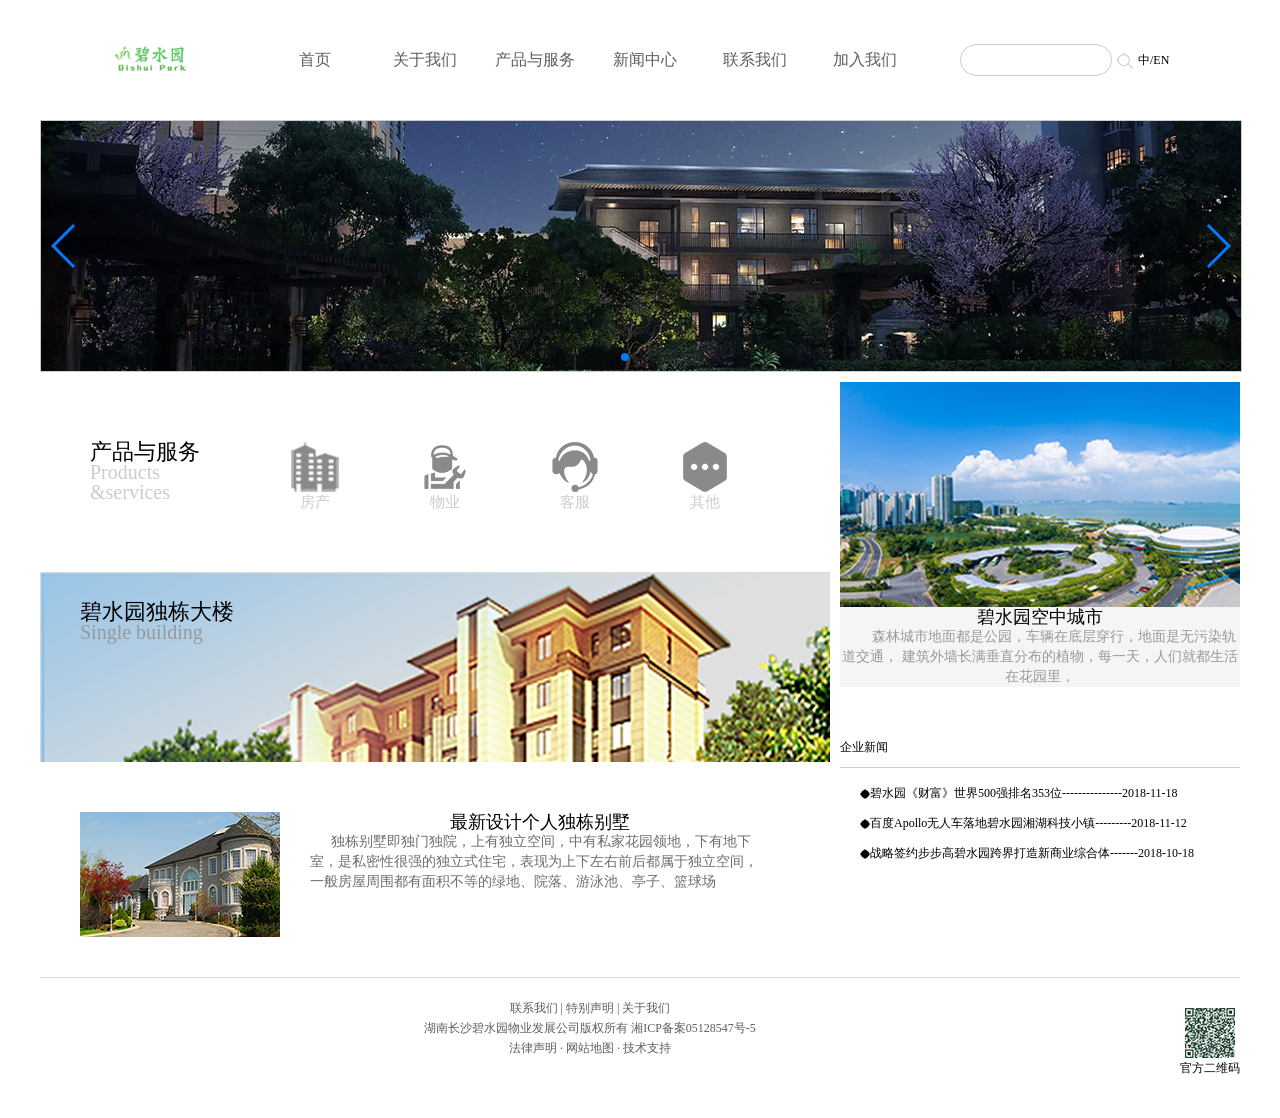
<file: index.html>
<!DOCTYPE html PUBLIC "-//W3C//DTD XHTML 1.0 Transitional//EN" "http://www.w3.org/TR/xhtml1/DTD/xhtml1-transitional.dtd">
<html xmlns="http://www.w3.org/1999/xhtml"><!-- InstanceBegin template="/Templates/模板.dwt" codeOutsideHTMLIsLocked="false" -->
<head>
<meta http-equiv="Content-Type" content="text/html; charset=utf-8" />
<link rel="stylesheet" type="text/css" href="Style/mh.css"/>
<link rel="stylesheet" type="text/css" href="Style/bj.css"/>
<!-- InstanceBeginEditable name="doctitle" -->
<title>碧水园房产</title>
<!-- <link rel="stylesheet" href="https://cdnjs.cloudflare.com/ajax/libs/Swiper/4.x.x/css/swiper.css">
	<link rel="stylesheet" href="https://cdnjs.cloudflare.com/ajax/libs/Swiper/4.x.x/css/swiper.min.css"> -->
	<link rel="stylesheet" href="swiper/dist/css/swiper.min.css">
<!-- InstanceEndEditable -->
<!-- InstanceBeginEditable name="head" -->
<!-- InstanceEndEditable -->
</head>
<div id="wrapper">
    	<div id="header">
        	<div id="logo">
            	<a href="首页.html"><img src="首页图片/300X300.png" /></a>
            </div>
            <div id="maun">
            	<ul>
                	<li><a href="首页.html" >首页</a></li>
                    <li><a href="关于我们.html" >关于我们</a></li>
                    <li><a href="产品介绍.html" >产品与服务</a></li>
                    <li><a href="新闻中心.html" >新闻中心</a></li>
                    <li><a href="联系我们.html" >联系我们</a></li>
                    <li><a href="加入我们.html" >加入我们</a></li>
                </ul>
            </div>
            <div id="search">
            	<input type="text" style="border-radius:45px; border:1px solid #CCC; height:30px; width:130px; padding-left:20px;"/>
                <a href="#"><img src="首页图片/搜索.png" align="absmiddle"/></a>
                <span>中/EN</span>
            </div>
        </div>
        <div class="cleaner"></div>
        <div id="pagebody">
        <!-- InstanceBeginEditable name="内容" -->
            	<div id="home-banner">
                	<div class="swiper-container">
                        <div class="swiper-wrapper">
                            <div class="swiper-slide swiper_one"></div>
                            <div class="swiper-slide swiper_two"></div>
                            <div class="swiper-slide swiper_three"></div>
                        </div>
                        <!-- 如果需要分页器 -->
                        <div class="swiper-pagination"></div>
                        
                        <!-- 如果需要导航按钮 -->
                        <div class="swiper-button-prev"></div>
                        <div class="swiper-button-next"></div>
                        
                        <!-- 如果需要滚动条 
                        <div class="swiper-scrollbar"></div>
                        -->
                        </div>
                    </div>
                <div id="home-pagebody-left">
                	<div id="h_p_l_yi">
                    	<div id="hy">
                        	<p>产品与服务</p>
                            <span>Products<br />&amp;services</span>
                        </div>
                        <ul>
                        	<li><a href="产品介绍.html"><img src="首页图片/物业 (1).png" />房产</a></li>
                            <li><a href="关于我们.html"><img src="首页图片/物业.png" />物业</a></li>
                            <li><a href="联系我们.html"><img src="首页图片/客服.png" />客服</a></li>
                            <li><a href="新闻中心.html"><img src="首页图片/其他.png" />其他</a></li>
                        </ul>
                    </div><a href="产品详情2.html ">
                    <div id="h_p_l_er">
                    	<p>碧水园独栋大楼</p>
                        <span>Single building</span>
                    </div></a>
                    <div class="cleaner"></div>
                    <div id="h_p_l_san">
                    	<a href="产品详情1.html">
                        <img src="首页图片/3.jpg" />
                        <div>
                        	<p>最新设计个人独栋别墅</p>
                        <span>
                        	     &nbsp;&nbsp; &nbsp;&nbsp; 独栋别墅即独门独院，上有独立空间，中有私家花园领地，下有地下室，是私密性很强的独立式住宅，表现为上下左右前后都属于独立空间，一般房屋周围都有面积不等的绿地、院落、游泳池、亭子、篮球场
                        </span>
                        </a>
                        </div>
                    </div>
                </div>
                <div id="home-pagebody-right">
                	<div id="h_p_r_yi">
                    	<a href="产品详情1.html">
                        <img src="首页图片/c4.jpg" />
                        <span>碧水园空中城市</span>
                        <p>森林城市地面都是公园，车辆在底层穿行，地面是无污染轨道交通，
建筑外墙长满垂直分布的植物，每一天，人们就都生活在花园里，</p>
						</a>
                    </div>
                    <div id="h_p_r_er">
                    	<p>企业新闻</p>
                    </div>
                    <div id="h_p_r_san">
                    	<p><a href="新闻详情1.html"><img src="首页图片/圆.png" align="absmiddle"/>碧水园《财富》世界500强排名353位---------------2018-11-18</a></p>
                        <p><a href="新闻详情2.html"><img src="首页图片/圆.png" align="absmiddle"/>百度Apollo无人车落地碧水园湘湖科技小镇---------2018-11-12</a></p>
                        <p><a href="新闻详情3.html"><img src="首页图片/圆.png" align="absmiddle"/>战略签约步步高碧水园跨界打造新商业综合体-------2018-10-18</a></p>
                    </div>
                </div>
                <!-- <script src="https://cdnjs.cloudflare.com/ajax/libs/Swiper/4.x.x/js/swiper.js"></script>
                <script src="https://cdnjs.cloudflare.com/ajax/libs/Swiper/4.x.x/js/swiper.min.js"></script>
                <script src="https://cdnjs.cloudflare.com/ajax/libs/Swiper/4.x.x/js/swiper.esm.js"></script>
                <script src="https://cdnjs.cloudflare.com/ajax/libs/Swiper/4.x.x/js/swiper.esm.bundle.js"></script> -->
                <script src="swiper/dist/js/swiper.min.js"></script>
            
                <script>        
                  window.onload = function() {
                    var mySwiper = new Swiper ('.swiper-container', {
                        // direction: 'vertical', // 垂直切换选项
                        loop: true, // 循环模式选项
                        
                        autoplay:true,
                        // preventClicks : false,//默认true
                        
                        //定时器
                        speed:200,
                        autoplay : {
                            delay:2000,
                            disableOnInteraction: false,
                        },
            
                        // slidesPerView : 2,
                        // centeredSlides : true,
            
                        // preventClicks : false,//默认true
            
                        // effect : 'coverflow',
            
                        // 如果需要分页器
                        pagination: {
                          el: '.swiper-pagination',
                          clickable :true,
                        },
            
                        scrollbar: {
                            el: '.swiper-scrollbar',
                            // draggable: true,
                        },
                        
                        // 如果需要前进后退按钮
                        navigation: {
                          nextEl: '.swiper-button-next',
                          prevEl: '.swiper-button-prev',
                        },
                        
                        // 如果需要滚动条
                        scrollbar: {
                          el: '.swiper-scrollbar',
                        },
                    })    
                  }    
                </script>
		<!-- InstanceEndEditable -->
        </div>
        <div class="cleaner"></div>
        <div id="footer">
        	<div id="footer-yi">
            	<p><a href="联系我们.html">联系我们&nbsp;</a>|<a href="#">&nbsp;特别声明&nbsp;</a>|<a href="关于我们.html">&nbsp;关于我们</a></p>
                <p>湖南长沙碧水园物业发展公司版权所有 湘ICP备案05128547号-5</p>
                <p><a href="#">法律声明</a> · <a href="#">网站地图</a> ·<a href="#"> 技术支持</a></p>
            </div
            ><div id="footer-er">
                <img src="img/2.jpg" />
                <p>官方二维码</p>
            </div>
        </div>
</div>
<body>

</body>
<!-- InstanceEnd --></html>
</file>
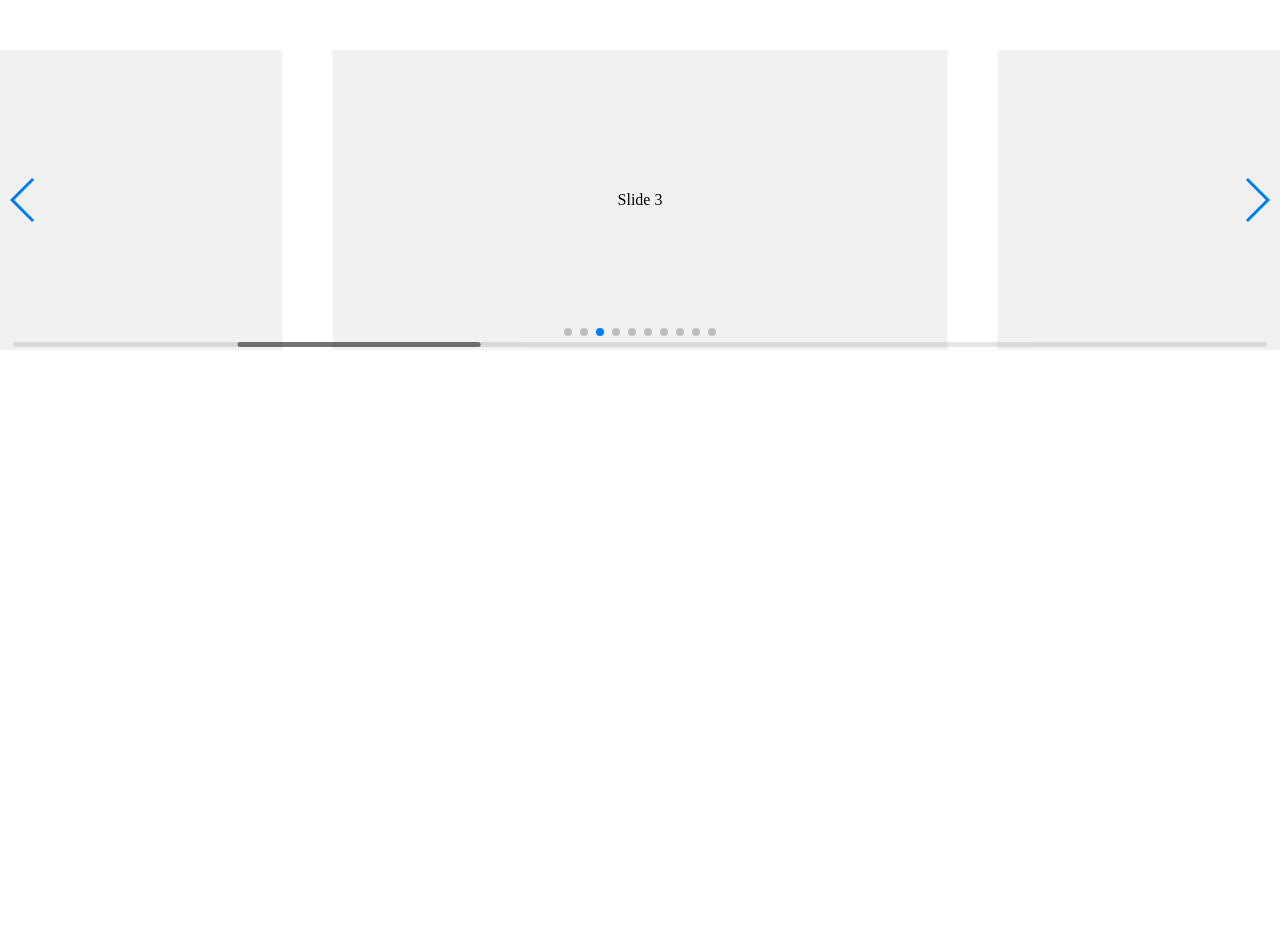
<file: swiper/playground/index.html>
<!doctype html>
<html lang="en">
<head>
    <meta charset="UTF-8">
    <title>Swiper Playground</title>
    <link rel="stylesheet" href="../dist/css/swiper.min.css">
    <meta name="viewport" content="width=device-width">
</head>
<body>
    <div class="swiper-container">
        <div class="swiper-scrollbar"></div>
        <div class="swiper-button-prev"></div>
        <div class="swiper-button-next"></div>
        <div class="swiper-wrapper">
            <div class="swiper-slide">Slide 1</div>
            <div class="swiper-slide">Slide 2</div>
            <div class="swiper-slide">Slide 3</div>
            <div class="swiper-slide">Slide 4</div>
            <div class="swiper-slide">Slide 5</div>
            <div class="swiper-slide">Slide 6</div>
            <div class="swiper-slide">Slide 7</div>
            <div class="swiper-slide">Slide 8</div>
            <div class="swiper-slide">Slide 9</div>
            <div class="swiper-slide">Slide 10</div>
        </div>
        <div class="swiper-pagination"></div>
    </div>
    <style>
    body, html {
        padding: 0;
        margin: 0;
        position: relative;
        height: 100%;
    }
    .swiper-container {
        width: 100%;
        height: 300px;
        margin: 50px auto;
    }
    .swiper-slide {
        background: #f1f1f1;
        color:#000;
        text-align: center;
        line-height: 300px;
    }
    </style>
    <script src="../dist/js/swiper.min.js"></script>
    <script>
        var swiper = new Swiper({
            el: '.swiper-container',
            initialSlide: 2,
            spaceBetween: 50,
            slidesPerView: 2,
            centeredSlides: true,
            slideToClickedSlide: true,
            grabCursor: true,
            scrollbar: {
              el: '.swiper-scrollbar',
            },
            mousewheel: {
              enabled: true,
            },
            keyboard: {
              enabled: true,
            },
            pagination: {
              el: '.swiper-pagination',
            },
            navigation: {
              nextEl: '.swiper-button-next',
              prevEl: '.swiper-button-prev',
            },
        });
    </script>
</body>
</html>
</file>
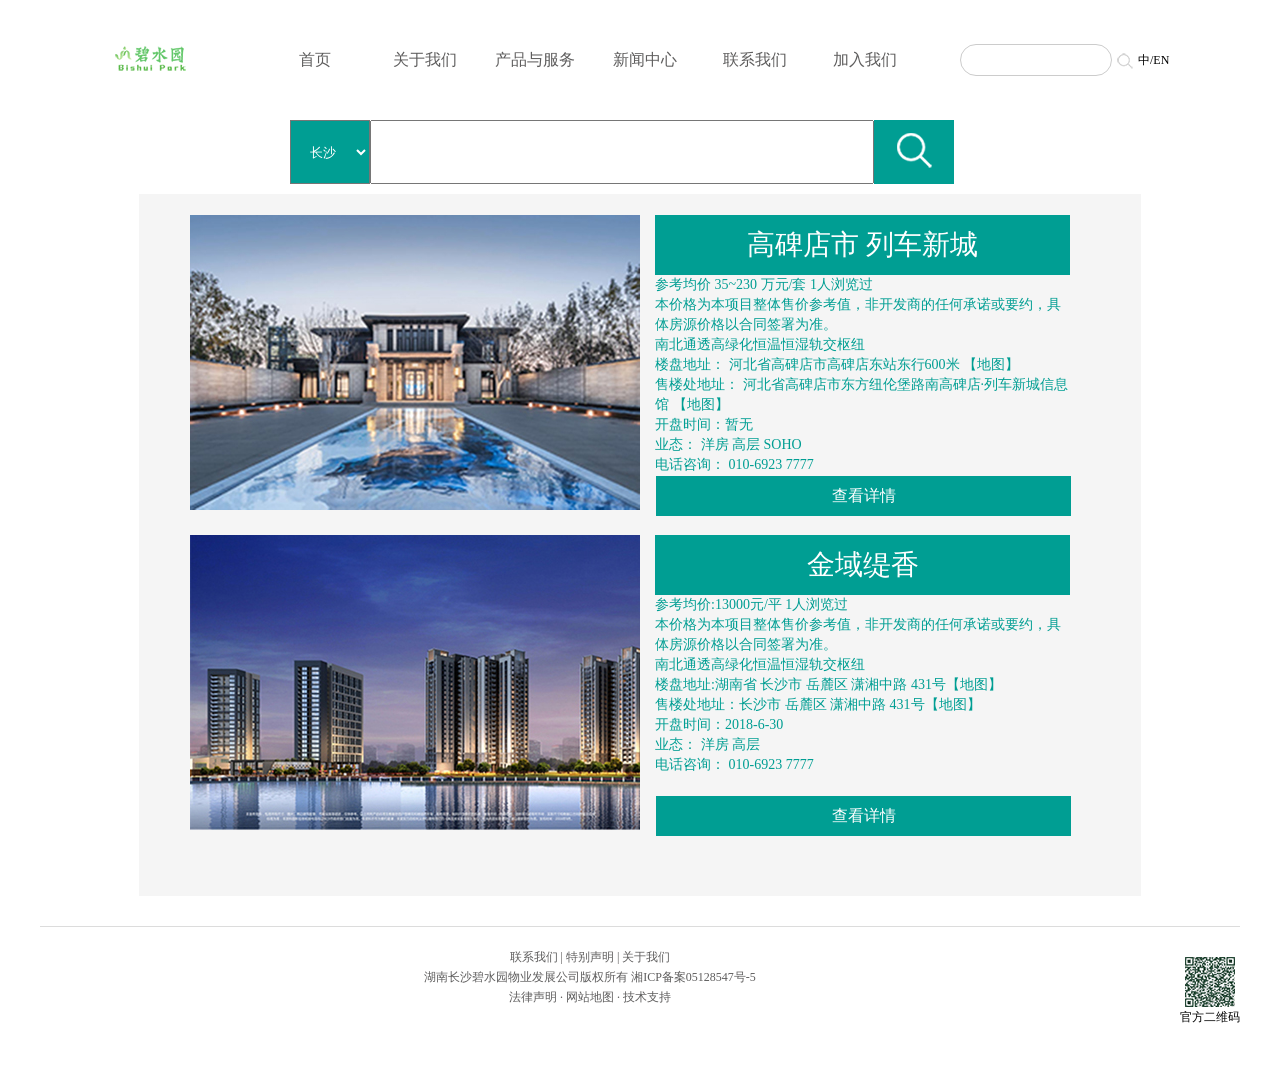
<file: 产品介绍.html>
<!DOCTYPE html PUBLIC "-//W3C//DTD XHTML 1.0 Transitional//EN" "http://www.w3.org/TR/xhtml1/DTD/xhtml1-transitional.dtd">
<html xmlns="http://www.w3.org/1999/xhtml"><!-- InstanceBegin template="/Templates/模板.dwt" codeOutsideHTMLIsLocked="false" -->
<head>
<meta http-equiv="Content-Type" content="text/html; charset=utf-8" />
<link rel="stylesheet" type="text/css" href="Style/mh.css"/>
<link rel="stylesheet" type="text/css" href="Style/bj.css"/>
<!-- InstanceBeginEditable name="doctitle" -->
<title>碧水园房产</title>
<!-- InstanceEndEditable -->
<!-- InstanceBeginEditable name="head" -->
<!-- InstanceEndEditable -->
</head>
<div id="wrapper">
    	<div id="header">
        	<div id="logo">
            	<a href="首页.html"><img src="首页图片/300X300.png" /></a>
            </div>
            <div id="maun">
            	<ul>
                	<li><a href="首页.html" >首页</a></li>
                    <li><a href="关于我们.html" >关于我们</a></li>
                    <li><a href="产品介绍.html" >产品与服务</a></li>
                    <li><a href="新闻中心.html" >新闻中心</a></li>
                    <li><a href="联系我们.html" >联系我们</a></li>
                    <li><a href="加入我们.html" >加入我们</a></li>
                </ul>
            </div>
            <div id="search">
            	<input type="text" style="border-radius:45px; border:1px solid #CCC; height:30px; width:130px; padding-left:20px;"/>
                <a href="#"><img src="首页图片/搜索.png" align="absmiddle"/></a>
                <span>中/EN</span>
            </div>
        </div>
        <div class="cleaner"></div>
        <div id="pagebody">
        <!-- InstanceBeginEditable name="内容" -->
        	<div id="product_top">
            	<select id="product_top_select">
                	<option>长沙</option>
                    <option>成都</option>
                    <option>武汉</option>
                    <option>深圳</option>
                    <option>烟台</option>
                 	<option>珠海</option>
                    <option>苏州</option>
                    <option>吉林</option>
                    <option>广东</option>
                    <option>重庆</option>
                    <option>北京</option>
                    <option>大连</option>
                    <option>南京</option>
                </select>
                <input type="text" />
                <a href="#">
                    <div id="product_top_sou">
                        <img src="img/搜索.png" />
                    </div>
                </a>
            </div>
            <div class="cleaner"></div>
            <div id="product_center">
            	<div class="product_center_about">
                	<img src="img/楼盘1.jpg" />
                    <div class="p_c_a_top">
                    	<span>高碑店市&nbsp;列车新城</span>
                    </div>
                    <div class="p_c_a_center">
                    	<p>
                        	参考均价 35~230 万元/套 1人浏览过<br />
本价格为本项目整体售价参考值，非开发商的任何承诺或要约，具体房源价格以合同签署为准。<br />
南北通透高绿化恒温恒湿轨交枢纽<br />
楼盘地址： 河北省高碑店市高碑店东站东行600米 【地图】<br />
售楼处地址： 河北省高碑店市东方纽伦堡路南高碑店·列车新城信息馆 【地图】<br />
开盘时间：暂无<br />
业态： 洋房 高层 SOHO<br />
电话咨询： 010-6923 7777<br />
                        </p>
                    </div>
                    <a href="产品详情1.html" class="p_c_a_footer">
                    	查看详情
                    </a>

                </div>
                <div class="product_center_about">
                	<img src="img/loupan_xiang1.jpg" />
                    <div class="p_c_a_top">
                    	<span>金域缇香</span>
                    </div>
                    <div class="p_c_a_center">
                    	<p>
                        	参考均价:13000元/平 1人浏览过<br />
本价格为本项目整体售价参考值，非开发商的任何承诺或要约，具体房源价格以合同签署为准。<br />
南北通透高绿化恒温恒湿轨交枢纽<br />
楼盘地址:湖南省 长沙市 岳麓区 潇湘中路 431号【地图】<br />
售楼处地址：长沙市 岳麓区 潇湘中路 431号【地图】<br />
开盘时间：2018-6-30<br />
业态： 洋房 高层<br />
电话咨询： 010-6923 7777<br />
                        </p>
                    </div>
                    <a href="产品详情2.html" class="p_c_a_footer">
                    	查看详情
                    </a>

                </div>
            </div>
		<!-- InstanceEndEditable -->
        </div>
        <div class="cleaner"></div>
        <div id="footer">
        	<div id="footer-yi">
            	<p><a href="联系我们.html">联系我们&nbsp;</a>|<a href="#">&nbsp;特别声明&nbsp;</a>|<a href="关于我们.html">&nbsp;关于我们</a></p>
                <p>湖南长沙碧水园物业发展公司版权所有 湘ICP备案05128547号-5</p>
                <p><a href="#">法律声明</a> · <a href="#">网站地图</a> ·<a href="#"> 技术支持</a></p>
            </div
            ><div id="footer-er">
                <img src="img/2.jpg" />
                <p>官方二维码</p>
            </div>
        </div>
</div>
<body>

</body>
<!-- InstanceEnd --></html>
</file>
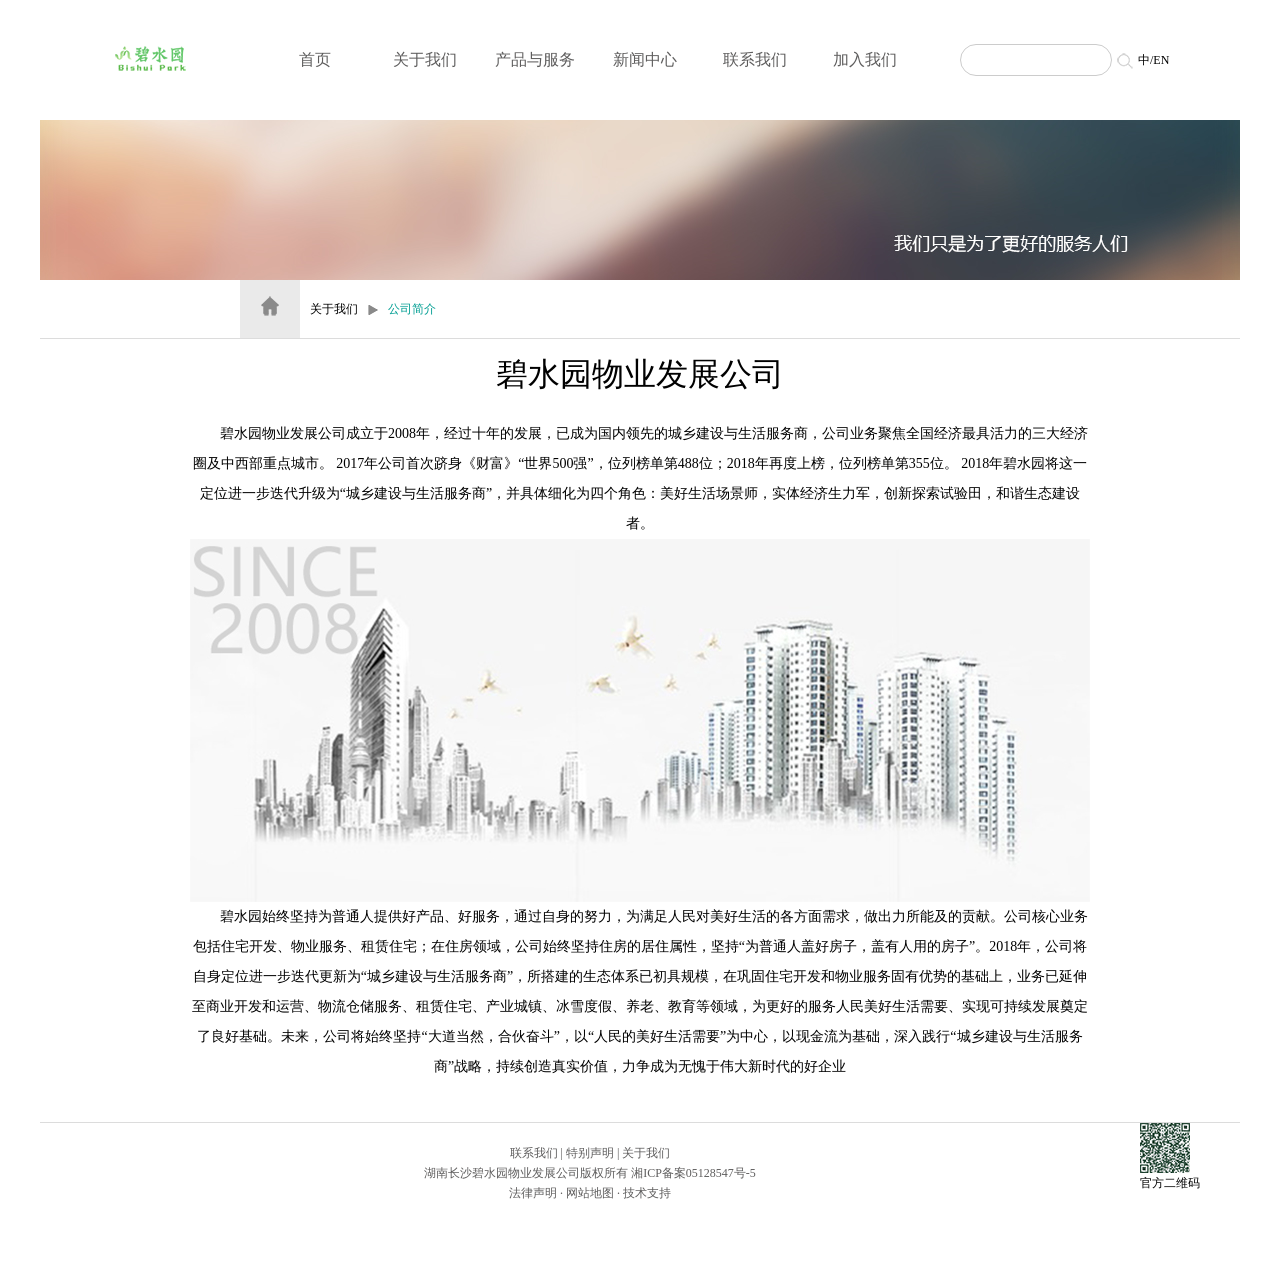
<file: 关于我们.html>
<!DOCTYPE html PUBLIC "-//W3C//DTD XHTML 1.0 Transitional//EN" "http://www.w3.org/TR/xhtml1/DTD/xhtml1-transitional.dtd">
<html xmlns="http://www.w3.org/1999/xhtml"><!-- InstanceBegin template="/Templates/模板.dwt" codeOutsideHTMLIsLocked="false" -->
<head>
<meta http-equiv="Content-Type" content="text/html; charset=utf-8" />
<link rel="stylesheet" type="text/css" href="Style/mh.css"/>
<link rel="stylesheet" type="text/css" href="Style/bj.css"/>
<!-- InstanceBeginEditable name="doctitle" -->
<title>碧水园房产</title>
<!-- InstanceEndEditable -->
<!-- InstanceBeginEditable name="head" -->
<!-- InstanceEndEditable -->
</head>
<div id="wrapper">
    	<div id="header">
        	<div id="logo">
            	<a href="首页.html"><img src="首页图片/300X300.png" /></a>
            </div>
            <div id="maun">
            	<ul>
                	<li><a href="首页.html" >首页</a></li>
                    <li><a href="关于我们.html" >关于我们</a></li>
                    <li><a href="产品介绍.html" >产品与服务</a></li>
                    <li><a href="新闻中心.html" >新闻中心</a></li>
                    <li><a href="联系我们.html" >联系我们</a></li>
                    <li><a href="加入我们.html" >加入我们</a></li>
                </ul>
            </div>
            <div id="search">
            	<input type="text" style="border-radius:45px; border:1px solid #CCC; height:30px; width:130px; padding-left:20px;"/>
                <a href="#"><img src="首页图片/搜索.png" align="absmiddle"/></a>
                <span>中/EN</span>
            </div>
        </div>
        <div class="cleaner"></div>
        <div id="pagebody">
        <!-- InstanceBeginEditable name="内容" -->
            	<div class="add-banner">
                	<img src="img/About_banner.jpg" />
                </div>
                <div class="add-maun">
                	<a href="首页.html">
                        <div class="add_maun_img">
                            <img src="img/主页 (1).png" />
                        </div>
                    </a>
                    <span class="maun_yi">关于我们</span>
                    <img src="img/右.png"  align="absmiddle" style="display:block; float:left; margin:25px 0px;"/>
                    <a href="#"><span class="maun_er">公司简介</span></a>
                     <div class="cleaner"></div>
                </div>
                <div id="About_intr">
                    	<span>碧水园物业发展公司</span><br /><br />
                        <p>      碧水园物业发展公司成立于2008年，经过十年的发展，已成为国内领先的城乡建设与生活服务商，公司业务聚焦全国经济最具活力的三大经济圈及中西部重点城市。
2017年公司首次跻身《财富》“世界500强”，位列榜单第488位；2018年再度上榜，位列榜单第355位。
2018年碧水园将这一定位进一步迭代升级为“城乡建设与生活服务商”，并具体细化为四个角色：美好生活场景师，实体经济生力军，创新探索试验田，和谐生态建设者。
						</p>
                        <img src="img/About_intr.jpg" />
                        <p>
                        	
       碧水园始终坚持为普通人提供好产品、好服务，通过自身的努力，为满足人民对美好生活的各方面需求，做出力所能及的贡献。公司核心业务包括住宅开发、物业服务、租赁住宅；在住房领域，公司始终坚持住房的居住属性，坚持“为普通人盖好房子，盖有人用的房子”。2018年，公司将自身定位进一步迭代更新为“城乡建设与生活服务商”，所搭建的生态体系已初具规模，在巩固住宅开发和物业服务固有优势的基础上，业务已延伸至商业开发和运营、物流仓储服务、租赁住宅、产业城镇、冰雪度假、养老、教育等领域，为更好的服务人民美好生活需要、实现可持续发展奠定了良好基础。未来，公司将始终坚持“大道当然，合伙奋斗”，以“人民的美好生活需要”为中心，以现金流为基础，深入践行“城乡建设与生活服务商”战略，持续创造真实价值，力争成为无愧于伟大新时代的好企业
                        </p>
                 </div>
		<!-- InstanceEndEditable -->
        </div>
        <div class="cleaner"></div>
        <div id="footer">
        	<div id="footer-yi">
            	<p><a href="联系我们.html">联系我们&nbsp;</a>|<a href="#">&nbsp;特别声明&nbsp;</a>|<a href="关于我们.html">&nbsp;关于我们</a></p>
                <p>湖南长沙碧水园物业发展公司版权所有 湘ICP备案05128547号-5</p>
                <p><a href="#">法律声明</a> · <a href="#">网站地图</a> ·<a href="#"> 技术支持</a></p>
            </div
            <div id="footer-er">
                <img src="img/2.jpg" />
                <p>官方二维码</p>
            </div>
        </div>
</div>
<body>

</body>
<!-- InstanceEnd --></html>
</file>
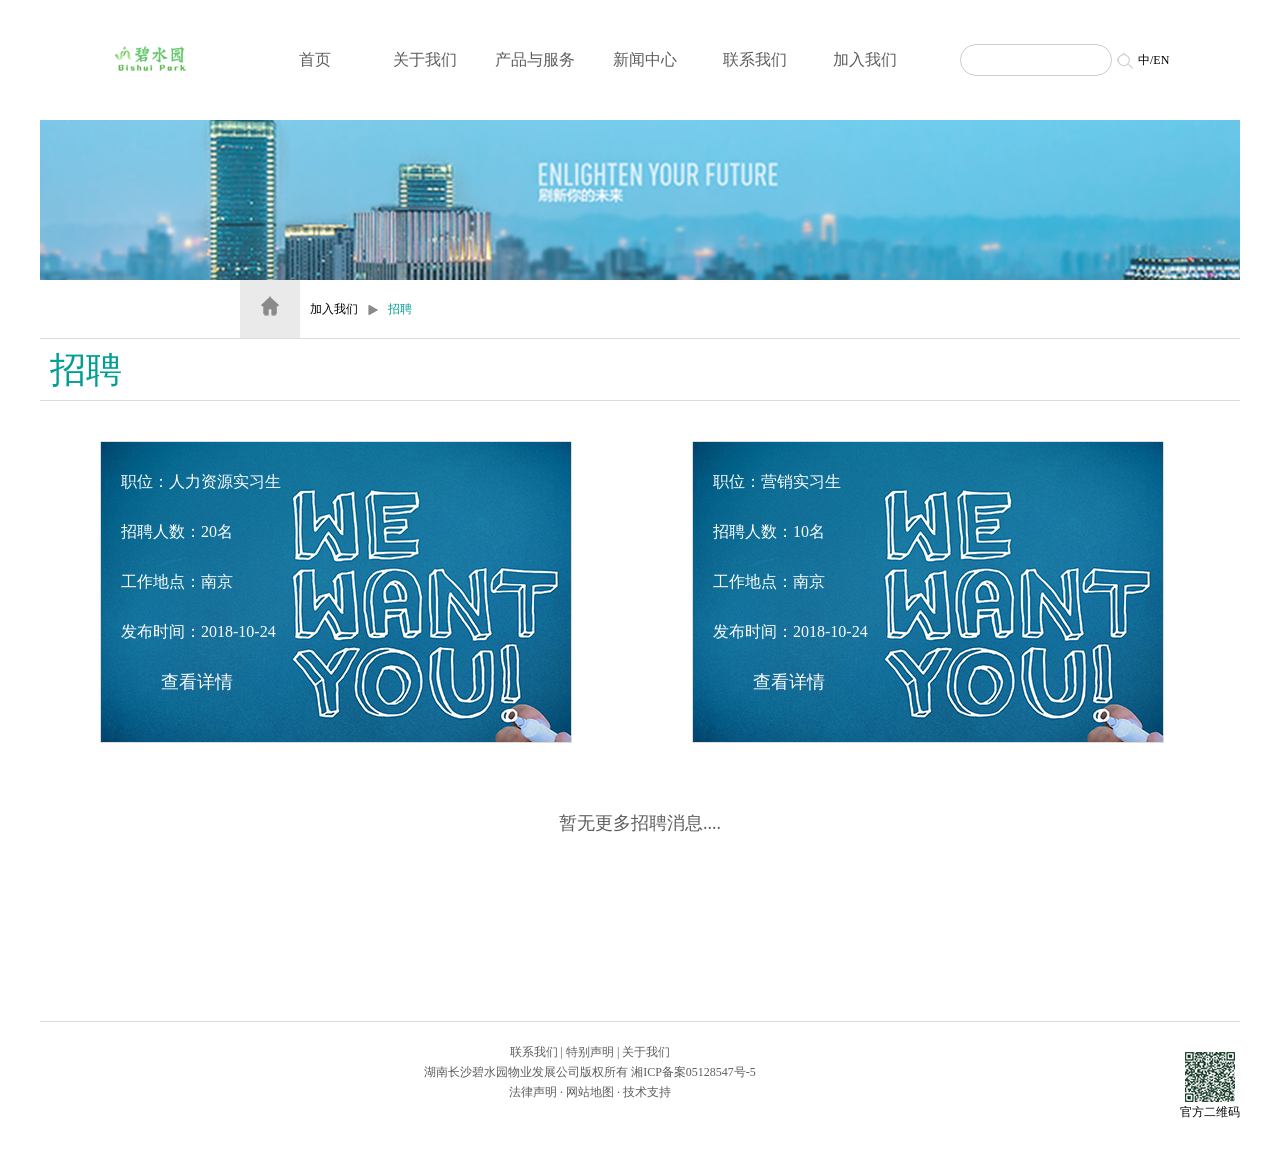
<file: 加入我们.html>
<!DOCTYPE html PUBLIC "-//W3C//DTD XHTML 1.0 Transitional//EN" "http://www.w3.org/TR/xhtml1/DTD/xhtml1-transitional.dtd">
<html xmlns="http://www.w3.org/1999/xhtml"><!-- InstanceBegin template="/Templates/模板.dwt" codeOutsideHTMLIsLocked="false" -->
<head>
<meta http-equiv="Content-Type" content="text/html; charset=utf-8" />
<link rel="stylesheet" type="text/css" href="Style/mh.css"/>
<link rel="stylesheet" type="text/css" href="Style/bj.css"/>
<!-- InstanceBeginEditable name="doctitle" -->
<title>碧水园房产</title>
<!-- InstanceEndEditable -->
<!-- InstanceBeginEditable name="head" -->
<!-- InstanceEndEditable -->
</head>
<div id="wrapper">
    	<div id="header">
        	<div id="logo">
            	<a href="首页.html"><img src="首页图片/300X300.png" /></a>
            </div>
            <div id="maun">
            	<ul>
                	<li><a href="首页.html" >首页</a></li>
                    <li><a href="关于我们.html" >关于我们</a></li>
                    <li><a href="产品介绍.html" >产品与服务</a></li>
                    <li><a href="新闻中心.html" >新闻中心</a></li>
                    <li><a href="联系我们.html" >联系我们</a></li>
                    <li><a href="加入我们.html" >加入我们</a></li>
                </ul>
            </div>
            <div id="search">
            	<input type="text" style="border-radius:45px; border:1px solid #CCC; height:30px; width:130px; padding-left:20px;"/>
                <a href="#"><img src="首页图片/搜索.png" align="absmiddle"/></a>
                <span>中/EN</span>
            </div>
        </div>
        <div class="cleaner"></div>
        <div id="pagebody">
        <!-- InstanceBeginEditable name="内容" -->
				<div class="add-banner">
                            <img src="img/zhaopin.jpg" />
                </div>
 				<div class="add-maun">
                       <a href="首页.html">
                       <div class="add_maun_img">
                               <img src="img/主页 (1).png" />
                       </div>
                       </a>
                       <span class="maun_yi">加入我们</span>
                        <img src="img/右.png"  align="absmiddle" style="display:block; float:left; margin:25px 0px;"/>
                        <a href="#"><span class="maun_er">招聘</span></a>
                </div>	
                <div class="cleaner"></div>	
                <p style="font-size:36px; display:block; margin:20px 10px; color:#009e93;">招聘</p>
                <div id="recruit-conter">
                	<div class="recruit-conter-yi">
                    	        
                        <p>职位：人力资源实习生</p>
                        <p>招聘人数：20名 </p>
                        <p>工作地点：南京</li>
                        <p>发布时间：2018-10-24</p>
                        <a href="招聘详情1.html">查看详情</a>                      
                    </div>
                     <div class="recruit-conter-yi">
                        <p>职位：营销实习生</p>
                        <p>招聘人数：10名 </p>
                        <p>工作地点：南京</li>
                        <p>发布时间：2018-10-24</p>
                        <a href="招聘详情2.html">查看详情</a>                      
                	</div>
                    <span>暂无更多招聘消息....</span>
                </div>
               
        
		<!-- InstanceEndEditable -->
        </div>
        <div class="cleaner"></div>
        <div id="footer">
        	<div id="footer-yi">
            	<p><a href="联系我们.html">联系我们&nbsp;</a>|<a href="#">&nbsp;特别声明&nbsp;</a>|<a href="关于我们.html">&nbsp;关于我们</a></p>
                <p>湖南长沙碧水园物业发展公司版权所有 湘ICP备案05128547号-5</p>
                <p><a href="#">法律声明</a> · <a href="#">网站地图</a> ·<a href="#"> 技术支持</a></p>
            </div
            ><div id="footer-er">
                <img src="img/2.jpg" />
                <p>官方二维码</p>
            </div>
        </div>
</div>
<body>

</body>
<!-- InstanceEnd --></html>
</file>
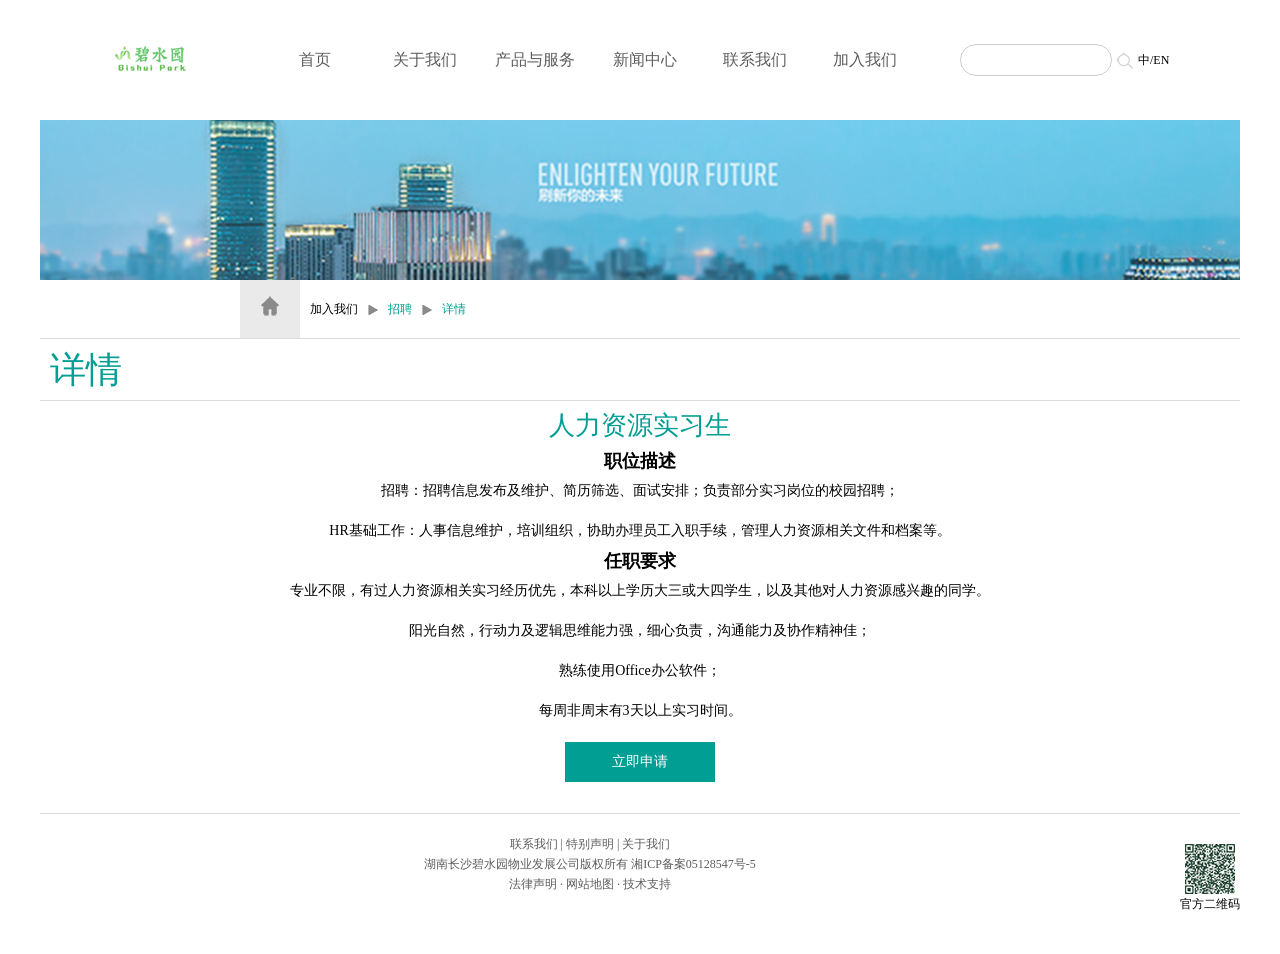
<file: 招聘详情1.html>
<!DOCTYPE html PUBLIC "-//W3C//DTD XHTML 1.0 Transitional//EN" "http://www.w3.org/TR/xhtml1/DTD/xhtml1-transitional.dtd">
<html xmlns="http://www.w3.org/1999/xhtml"><!-- InstanceBegin template="/Templates/模板.dwt" codeOutsideHTMLIsLocked="false" -->
<head>
<meta http-equiv="Content-Type" content="text/html; charset=utf-8" />
<link rel="stylesheet" type="text/css" href="Style/mh.css"/>
<link rel="stylesheet" type="text/css" href="Style/bj.css"/>
<!-- InstanceBeginEditable name="doctitle" -->
<title>碧水园房产</title>
<!-- InstanceEndEditable -->
<!-- InstanceBeginEditable name="head" -->
<!-- InstanceEndEditable -->
</head>
<div id="wrapper">
    	<div id="header">
        	<div id="logo">
            	<a href="首页.html"><img src="首页图片/300X300.png" /></a>
            </div>
            <div id="maun">
            	<ul>
                	<li><a href="首页.html" >首页</a></li>
                    <li><a href="关于我们.html" >关于我们</a></li>
                    <li><a href="产品介绍.html" >产品与服务</a></li>
                    <li><a href="新闻中心.html" >新闻中心</a></li>
                    <li><a href="联系我们.html" >联系我们</a></li>
                    <li><a href="加入我们.html" >加入我们</a></li>
                </ul>
            </div>
            <div id="search">
            	<input type="text" style="border-radius:45px; border:1px solid #CCC; height:30px; width:130px; padding-left:20px;"/>
                <a href="#"><img src="首页图片/搜索.png" align="absmiddle"/></a>
                <span>中/EN</span>
            </div>
        </div>
        <div class="cleaner"></div>
        <div id="pagebody">
        <!-- InstanceBeginEditable name="内容" -->
				<div class="add-banner">
                            <img src="img/zhaopin.jpg" />
                </div>
 				<div class="add-maun">
                       <a href="首页.html">
                       <div class="add_maun_img">
                               <img src="img/主页 (1).png" />
                       </div>
                       </a>
                       <span class="maun_yi">加入我们</span>
                        <img src="img/右.png"  align="absmiddle" style="display:block; float:left; margin:25px 0px;"/>
                        <a href="加入我们.html"><span class="maun_er">招聘</span></a>
                        <img src="img/右.png"  align="absmiddle" style="display:block; float:left; margin:25px 0px;"/>
                        <a href="#"><span class="maun_er">详情</span></a>
                </div>	
                <div class="cleaner"></div>	
                <p style="font-size:36px; display:block; margin:20px 10px; color:#009e93;">详情</p>
                <div class="zhaopin">
                	<span>人力资源实习生</span>
                    <h2>职位描述</h2>
                    <p>
                    	招聘：招聘信息发布及维护、简历筛选、面试安排；负责部分实习岗位的校园招聘； <br />
						HR基础工作：人事信息维护，培训组织，协助办理员工入职手续，管理人力资源相关文件和档案等。
                    </p>
                    <h2>任职要求</h2>
                    <p>
						专业不限，有过人力资源相关实习经历优先，本科以上学历大三或大四学生，以及其他对人力资源感兴趣的同学。 <br />
						阳光自然，行动力及逻辑思维能力强，细心负责，沟通能力及协作精神佳； <br />
 						熟练使用Office办公软件；<br />
 						每周非周末有3天以上实习时间。
                    </p>
                  	<a href="表单申请.html">
                    	立即申请
                    </a>
                </div>
		<!-- InstanceEndEditable -->
        </div>
        <div class="cleaner"></div>
        <div id="footer">
        	<div id="footer-yi">
            	<p><a href="联系我们.html">联系我们&nbsp;</a>|<a href="#">&nbsp;特别声明&nbsp;</a>|<a href="关于我们.html">&nbsp;关于我们</a></p>
                <p>湖南长沙碧水园物业发展公司版权所有 湘ICP备案05128547号-5</p>
                <p><a href="#">法律声明</a> · <a href="#">网站地图</a> ·<a href="#"> 技术支持</a></p>
            </div
            ><div id="footer-er">
                <img src="img/2.jpg" />
                <p>官方二维码</p>
            </div>
        </div>
</div>
<body>

</body>
<!-- InstanceEnd --></html>
</file>
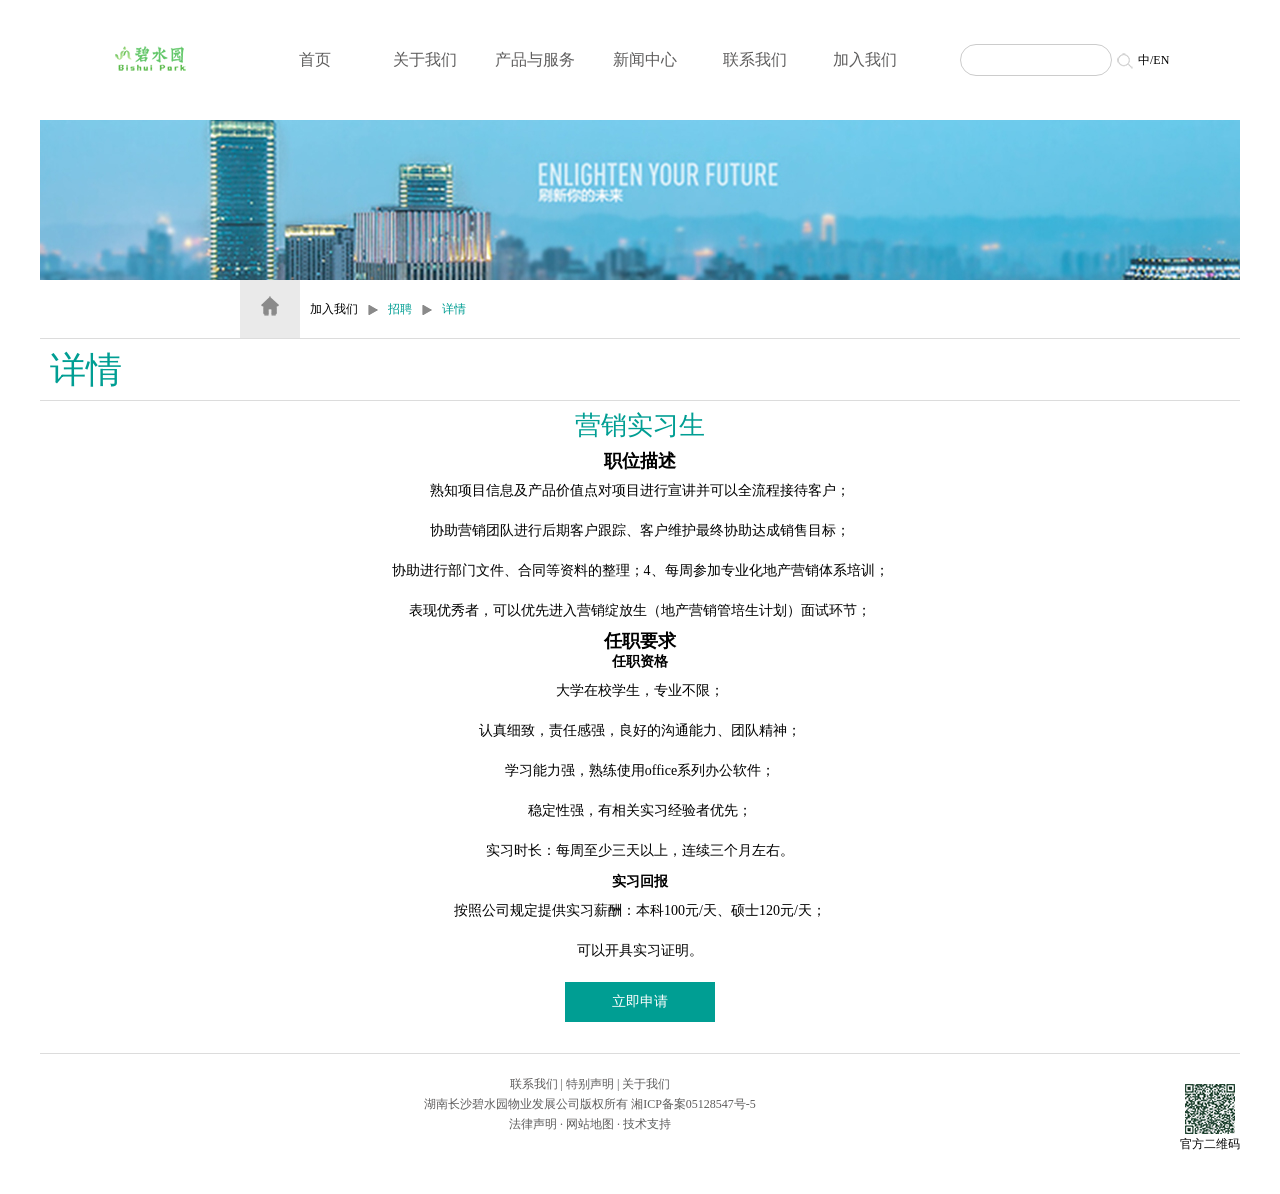
<file: 招聘详情2.html>
<!DOCTYPE html PUBLIC "-//W3C//DTD XHTML 1.0 Transitional//EN" "http://www.w3.org/TR/xhtml1/DTD/xhtml1-transitional.dtd">
<html xmlns="http://www.w3.org/1999/xhtml"><!-- InstanceBegin template="/Templates/模板.dwt" codeOutsideHTMLIsLocked="false" -->
<head>
<meta http-equiv="Content-Type" content="text/html; charset=utf-8" />
<link rel="stylesheet" type="text/css" href="Style/mh.css"/>
<link rel="stylesheet" type="text/css" href="Style/bj.css"/>
<!-- InstanceBeginEditable name="doctitle" -->
<title>碧水园房产</title>
<!-- InstanceEndEditable -->
<!-- InstanceBeginEditable name="head" -->
<!-- InstanceEndEditable -->
</head>
<div id="wrapper">
    	<div id="header">
        	<div id="logo">
            	<a href="首页.html"><img src="首页图片/300X300.png" /></a>
            </div>
            <div id="maun">
            	<ul>
                	<li><a href="首页.html" >首页</a></li>
                    <li><a href="关于我们.html" >关于我们</a></li>
                    <li><a href="产品介绍.html" >产品与服务</a></li>
                    <li><a href="新闻中心.html" >新闻中心</a></li>
                    <li><a href="联系我们.html" >联系我们</a></li>
                    <li><a href="加入我们.html" >加入我们</a></li>
                </ul>
            </div>
            <div id="search">
            	<input type="text" style="border-radius:45px; border:1px solid #CCC; height:30px; width:130px; padding-left:20px;"/>
                <a href="#"><img src="首页图片/搜索.png" align="absmiddle"/></a>
                <span>中/EN</span>
            </div>
        </div>
        <div class="cleaner"></div>
        <div id="pagebody">
        <!-- InstanceBeginEditable name="内容" -->
        	<div class="add-banner">
                            <img src="img/zhaopin.jpg" />
                </div>
 				<div class="add-maun">
                       <a href="首页.html">
                       <div class="add_maun_img">
                               <img src="img/主页 (1).png" />
                       </div>
                       </a>
                       <span class="maun_yi">加入我们</span>
                        <img src="img/右.png"  align="absmiddle" style="display:block; float:left; margin:25px 0px;"/>
                        <a href="加入我们.html"><span class="maun_er">招聘</span></a>
                        <img src="img/右.png"  align="absmiddle" style="display:block; float:left; margin:25px 0px;"/>
                        <a href="#"><span class="maun_er">详情</span></a>
                </div>	
                <div class="cleaner"></div>	
                <p style="font-size:36px; display:block; margin:20px 10px; color:#009e93;">详情</p>
                <div class="zhaopin">
                	<span>营销实习生</span>
                    <h2>职位描述</h2>
                    <p>
                    	熟知项目信息及产品价值点对项目进行宣讲并可以全流程接待客户； <br />
						协助营销团队进行后期客户跟踪、客户维护最终协助达成销售目标；<br />
						协助进行部门文件、合同等资料的整理；4、每周参加专业化地产营销体系培训；<br />
						表现优秀者，可以优先进入营销绽放生（地产营销管培生计划）面试环节；
                    </p>
                    <h2>任职要求</h2>
                    <h3>任职资格</h3>
                    <p>
						大学在校学生，专业不限； <br />
						认真细致，责任感强，良好的沟通能力、团队精神；<br />
 						学习能力强，熟练使用office系列办公软件； <br />
						稳定性强，有相关实习经验者优先； <br />
						实习时长：每周至少三天以上，连续三个月左右。<br />
                    </p>
						<h3>实习回报</h3>
                     <p>
                        按照公司规定提供实习薪酬：本科100元/天、硕士120元/天；<br />
                        可以开具实习证明。
                    </p>
                  	<a href="表单申请.html">
                    	立即申请
                    </a>
                </div>
            	
		<!-- InstanceEndEditable -->
        </div>
        <div class="cleaner"></div>
        <div id="footer">
        	<div id="footer-yi">
            	<p><a href="联系我们.html">联系我们&nbsp;</a>|<a href="#">&nbsp;特别声明&nbsp;</a>|<a href="关于我们.html">&nbsp;关于我们</a></p>
                <p>湖南长沙碧水园物业发展公司版权所有 湘ICP备案05128547号-5</p>
                <p><a href="#">法律声明</a> · <a href="#">网站地图</a> ·<a href="#"> 技术支持</a></p>
            </div
            ><div id="footer-er">
                <img src="img/2.jpg" />
                <p>官方二维码</p>
            </div>
        </div>
</div>
<body>

</body>
<!-- InstanceEnd --></html>
</file>
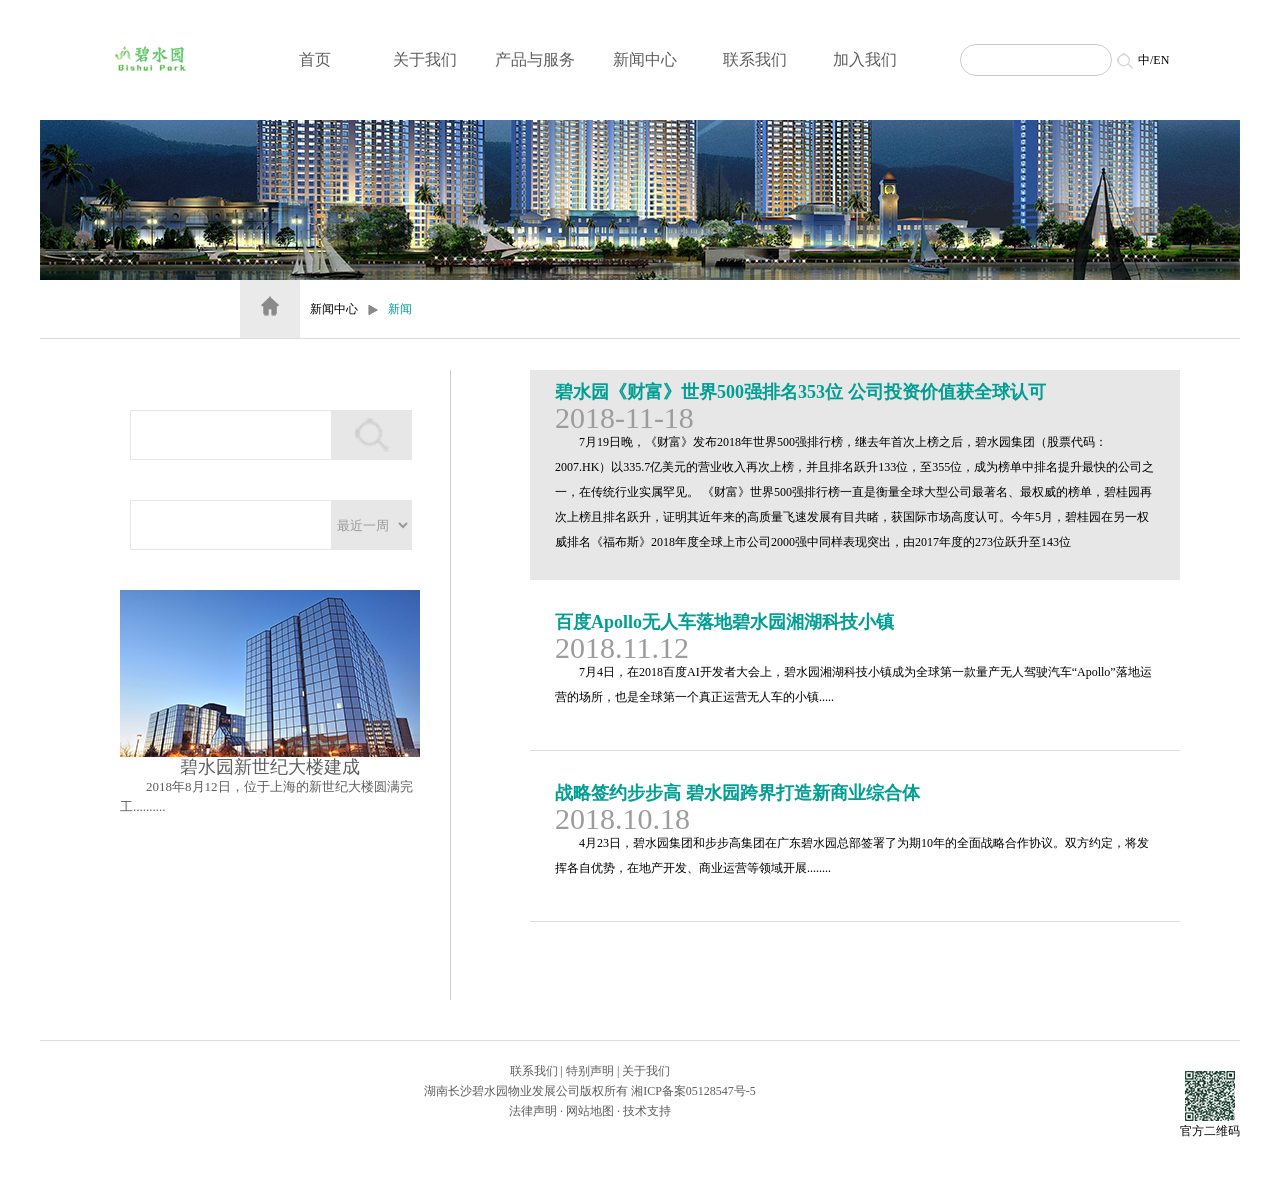
<file: 新闻中心.html>
<!DOCTYPE html PUBLIC "-//W3C//DTD XHTML 1.0 Transitional//EN" "http://www.w3.org/TR/xhtml1/DTD/xhtml1-transitional.dtd">
<html xmlns="http://www.w3.org/1999/xhtml"><!-- InstanceBegin template="/Templates/模板.dwt" codeOutsideHTMLIsLocked="false" -->
<head>
<meta http-equiv="Content-Type" content="text/html; charset=utf-8" />
<link rel="stylesheet" type="text/css" href="Style/mh.css"/>
<link rel="stylesheet" type="text/css" href="Style/bj.css"/>
<!-- InstanceBeginEditable name="doctitle" -->
<title>碧水园房产</title>
<!-- InstanceEndEditable -->
<!-- InstanceBeginEditable name="head" -->
<!-- InstanceEndEditable -->
</head>
<div id="wrapper">
    	<div id="header">
        	<div id="logo">
            	<a href="首页.html"><img src="首页图片/300X300.png" /></a>
            </div>
            <div id="maun">
            	<ul>
                	<li><a href="首页.html" >首页</a></li>
                    <li><a href="关于我们.html" >关于我们</a></li>
                    <li><a href="产品介绍.html" >产品与服务</a></li>
                    <li><a href="新闻中心.html" >新闻中心</a></li>
                    <li><a href="联系我们.html" >联系我们</a></li>
                    <li><a href="加入我们.html" >加入我们</a></li>
                </ul>
            </div>
            <div id="search">
            	<input type="text" style="border-radius:45px; border:1px solid #CCC; height:30px; width:130px; padding-left:20px;"/>
                <a href="#"><img src="首页图片/搜索.png" align="absmiddle"/></a>
                <span>中/EN</span>
            </div>
        </div>
        <div class="cleaner"></div>
        <div id="pagebody">
        <!-- InstanceBeginEditable name="内容" -->
                <div class="add-banner">
                            <img src="img/new_banner.jpg" />
                </div>
 				<div class="add-maun">
                       <a href="首页.html">
                       <div class="add_maun_img">
                               <img src="img/主页 (1).png" />
                       </div>
                       </a>
                       <span class="maun_yi">新闻中心</span>
                        <img src="img/右.png"  align="absmiddle" style="display:block; float:left; margin:25px 0px;"/>
                        <a href="#"><span class="maun_er">新闻</span></a>
                        <div class="cleaner"></div>
                </div>
                <div id="new-center">
                	<div id="new-center-left">
                    	<div class="new_center_l">
                        	<input type="text" />
                            <a href="#">
                                <div class="n_c_l_yi">
                                    <img src="img/搜索2.png" />
                                </div>
                            </a>
                        </div>
                        <div class="new_center_l">
                        	<input type="text" />
                            <select id="new_center_select">
                                <option>最近一周</option>
                                <option>最近一年</option>
                            </select>
                        </div>
                        <a href="#">
                            <div id="new_center_f">
                                <img src="img/大楼.jpg" />
                                <span>碧水园新世纪大楼建成</span>
                                <p>2018年8月12日，位于上海的新世纪大楼圆满完工..........</p>
                            </div>
                        </a>
                    </div>
                    <div id="new-center-right">
                    	<a href="新闻详情1.html">
                            <div id="n_c_r_yi">
                                <h3>碧水园《财富》世界500强排名353位 公司投资价值获全球认可</h3>
                                <span>2018-11-18</span>
                                <p>       7月19日晚，《财富》发布2018年世界500强排行榜，继去年首次上榜之后，碧水园集团（股票代码：2007.HK）以335.7亿美元的营业收入再次上榜，并且排名跃升133位，至355位，成为榜单中排名提升最快的公司之一，在传统行业实属罕见。
    
    《财富》世界500强排行榜一直是衡量全球大型公司最著名、最权威的榜单，碧桂园再次上榜且排名跃升，证明其近年来的高质量飞速发展有目共睹，获国际市场高度认可。今年5月，碧桂园在另一权威排名《福布斯》2018年度全球上市公司2000强中同样表现突出，由2017年度的273位跃升至143位</p>
                            </div>
                        </a>
                        <a href="新闻详情2.html">
                        	<div class="n_c_r_er">
                            	<h3>百度Apollo无人车落地碧水园湘湖科技小镇</h3>
                            	<span>2018.11.12</span>
                                <p>7月4日，在2018百度AI开发者大会上，碧水园湘湖科技小镇成为全球第一款量产无人驾驶汽车“Apollo”落地运营的场所，也是全球第一个真正运营无人车的小镇.....</p>
                            </div>
                        </a>
                        <a href="新闻详情3.html">
                        	<div class="n_c_r_er">
                            	<h3>战略签约步步高 碧水园跨界打造新商业综合体</h3>
                            	<span>2018.10.18</span>
                                <p>4月23日，碧水园集团和步步高集团在广东碧水园总部签署了为期10年的全面战略合作协议。双方约定，将发挥各自优势，在地产开发、商业运营等领域开展........</p>
                            </div>
                        </a>
                    </div>
                    
                </div>
        
		<!-- InstanceEndEditable -->
        </div>
        <div class="cleaner"></div>
        <div id="footer">
        	<div id="footer-yi">
            	<p><a href="联系我们.html">联系我们&nbsp;</a>|<a href="#">&nbsp;特别声明&nbsp;</a>|<a href="关于我们.html">&nbsp;关于我们</a></p>
                <p>湖南长沙碧水园物业发展公司版权所有 湘ICP备案05128547号-5</p>
                <p><a href="#">法律声明</a> · <a href="#">网站地图</a> ·<a href="#"> 技术支持</a></p>
            </div
            ><div id="footer-er">
                <img src="img/2.jpg" />
                <p>官方二维码</p>
            </div>
        </div>
</div>
<body>

</body>
<!-- InstanceEnd --></html>
</file>
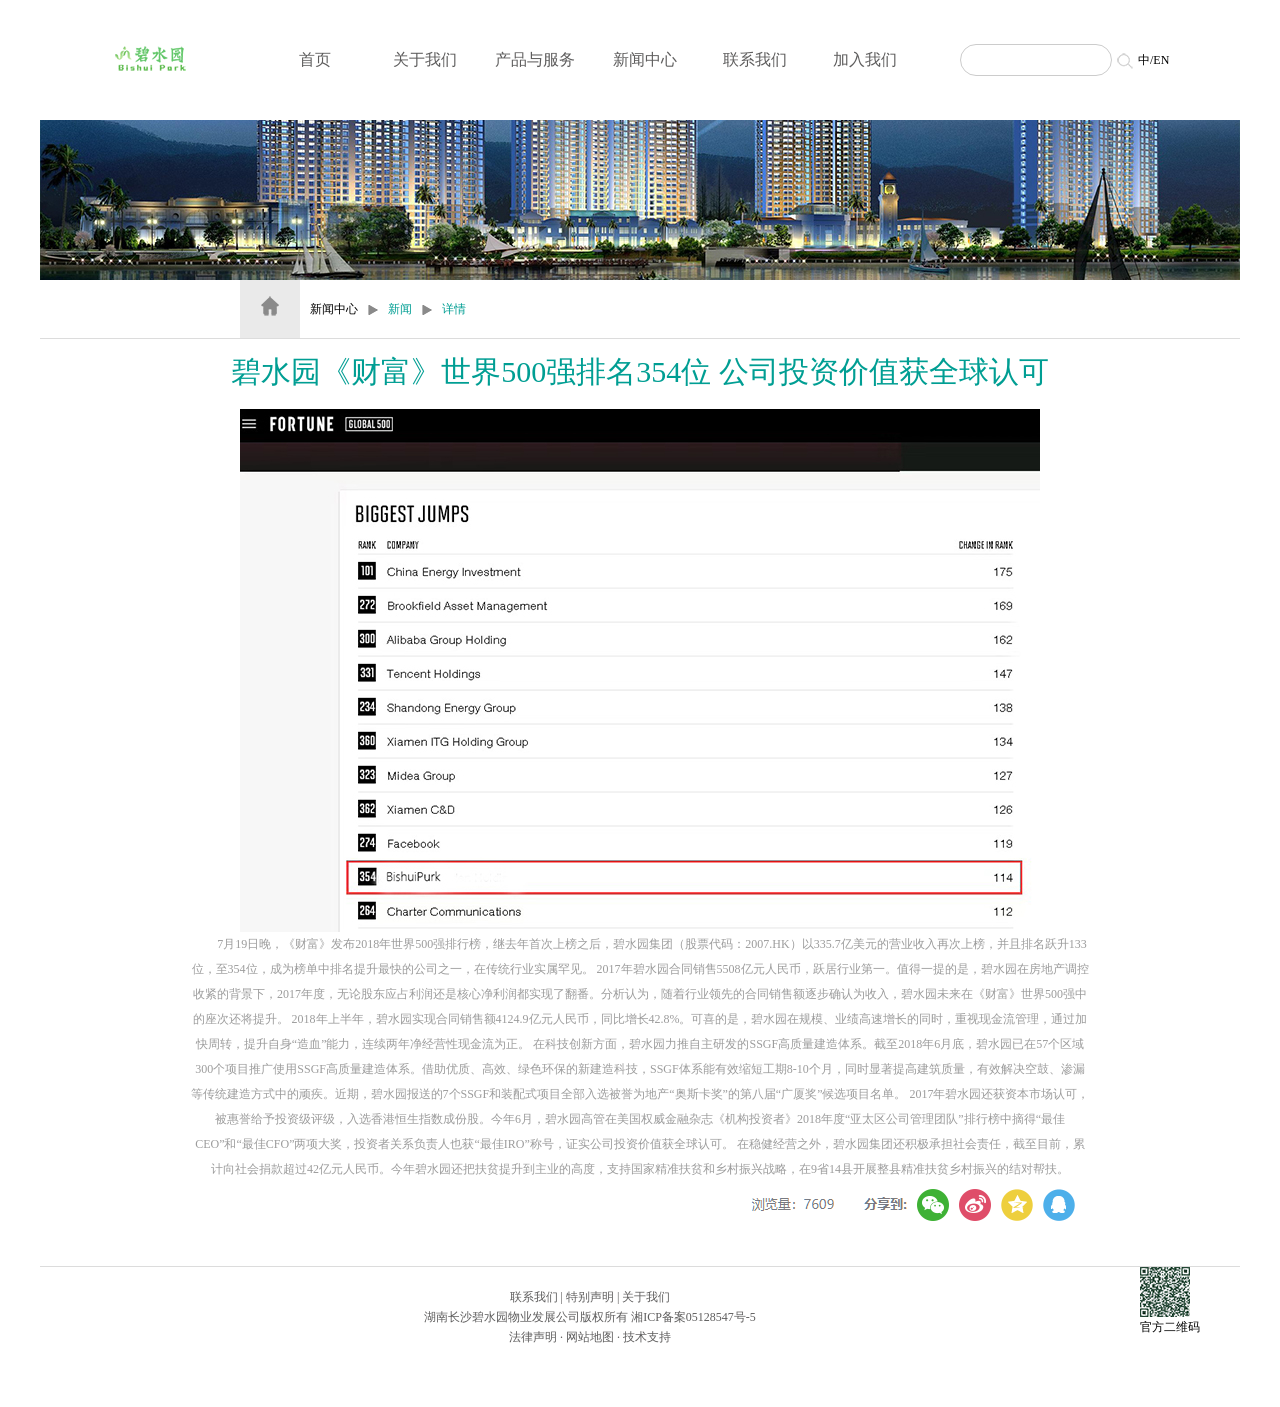
<file: 新闻详情1.html>
<!DOCTYPE html PUBLIC "-//W3C//DTD XHTML 1.0 Transitional//EN" "http://www.w3.org/TR/xhtml1/DTD/xhtml1-transitional.dtd">
<html xmlns="http://www.w3.org/1999/xhtml"><!-- InstanceBegin template="/Templates/模板.dwt" codeOutsideHTMLIsLocked="false" -->
<head>
<meta http-equiv="Content-Type" content="text/html; charset=utf-8" />
<link rel="stylesheet" type="text/css" href="Style/mh.css"/>
<link rel="stylesheet" type="text/css" href="Style/bj.css"/>
<!-- InstanceBeginEditable name="doctitle" -->
<title>碧水园房产</title>
<!-- InstanceEndEditable -->
<!-- InstanceBeginEditable name="head" -->
<!-- InstanceEndEditable -->
</head>
<div id="wrapper">
    	<div id="header">
        	<div id="logo">
            	<a href="首页.html"><img src="首页图片/300X300.png" /></a>
            </div>
            <div id="maun">
            	<ul>
                	<li><a href="首页.html" >首页</a></li>
                    <li><a href="关于我们.html" >关于我们</a></li>
                    <li><a href="产品介绍.html" >产品与服务</a></li>
                    <li><a href="新闻中心.html" >新闻中心</a></li>
                    <li><a href="联系我们.html" >联系我们</a></li>
                    <li><a href="加入我们.html" >加入我们</a></li>
                </ul>
            </div>
            <div id="search">
            	<input type="text" style="border-radius:45px; border:1px solid #CCC; height:30px; width:130px; padding-left:20px;"/>
                <a href="#"><img src="首页图片/搜索.png" align="absmiddle"/></a>
                <span>中/EN</span>
            </div>
        </div>
        <div class="cleaner"></div>
        <div id="pagebody">
        <!-- InstanceBeginEditable name="内容" -->
				<div class="add-banner">
                       <img src="img/new_banner.jpg" />
                </div>
 				<div class="add-maun">
                       <a href="首页.html">
                       <div class="add_maun_img">
                               <img src="img/主页 (1).png" />
                       </div>
                       </a>
                       <span class="maun_yi">新闻中心</span>
                        <img src="img/右.png"  align="absmiddle" style="display:block; float:left; margin:25px 0px;"/>
                        <a href="新闻中心.html"><span class="maun_er">新闻</span></a>
                        <img src="img/右.png"  align="absmiddle" style="display:block; float:left; margin:25px 0px;"/>
                        <a href="#"><span class="maun_er">详情</span></a>
                     	<div class="cleaner"></div>
                </div>
                <div class="news">
                	<span>碧水园《财富》世界500强排名354位 公司投资价值获全球认可</span><br /><br />
                    <img src="img/排名1.jpg" />
                    <p>       7月19日晚，《财富》发布2018年世界500强排行榜，继去年首次上榜之后，碧水园集团（股票代码：2007.HK）以335.7亿美元的营业收入再次上榜，并且排名跃升133位，至354位，成为榜单中排名提升最快的公司之一，在传统行业实属罕见。

2017年碧水园合同销售5508亿元人民币，跃居行业第一。值得一提的是，碧水园在房地产调控收紧的背景下，2017年度，无论股东应占利润还是核心净利润都实现了翻番。分析认为，随着行业领先的合同销售额逐步确认为收入，碧水园未来在《财富》世界500强中的座次还将提升。

2018年上半年，碧水园实现合同销售额4124.9亿元人民币，同比增长42.8%。可喜的是，碧水园在规模、业绩高速增长的同时，重视现金流管理，通过加快周转，提升自身“造血”能力，连续两年净经营性现金流为正。

在科技创新方面，碧水园力推自主研发的SSGF高质量建造体系。截至2018年6月底，碧水园已在57个区域300个项目推广使用SSGF高质量建造体系。借助优质、高效、绿色环保的新建造科技，SSGF体系能有效缩短工期8-10个月，同时显著提高建筑质量，有效解决空鼓、渗漏等传统建造方式中的顽疾。近期，碧水园报送的7个SSGF和装配式项目全部入选被誉为地产“奥斯卡奖”的第八届“广厦奖”候选项目名单。

2017年碧水园还获资本市场认可，被惠誉给予投资级评级，入选香港恒生指数成份股。今年6月，碧水园高管在美国权威金融杂志《机构投资者》2018年度“亚太区公司管理团队”排行榜中摘得“最佳CEO”和“最佳CFO”两项大奖，投资者关系负责人也获“最佳IRO”称号，证实公司投资价值获全球认可。

在稳健经营之外，碧水园集团还积极承担社会责任，截至目前，累计向社会捐款超过42亿元人民币。今年碧水园还把扶贫提升到主业的高度，支持国家精准扶贫和乡村振兴战略，在9省14县开展整县精准扶贫乡村振兴的结对帮扶。</p>
					<div>
                    	<img src="img/分享.png" />
                    </div>
                </div>
        		
		<!-- InstanceEndEditable -->
        </div>
        <div class="cleaner"></div>
        <div id="footer">
        	<div id="footer-yi">
            	<p><a href="联系我们.html">联系我们&nbsp;</a>|<a href="#">&nbsp;特别声明&nbsp;</a>|<a href="关于我们.html">&nbsp;关于我们</a></p>
                <p>湖南长沙碧水园物业发展公司版权所有 湘ICP备案05128547号-5</p>
                <p><a href="#">法律声明</a> · <a href="#">网站地图</a> ·<a href="#"> 技术支持</a></p>
            </div
            <div id="footer-er">
                <img src="img/2.jpg" />
                <p>官方二维码</p>
            </div>
        </div>
</div>
<body>

</body>
<!-- InstanceEnd --></html>
</file>
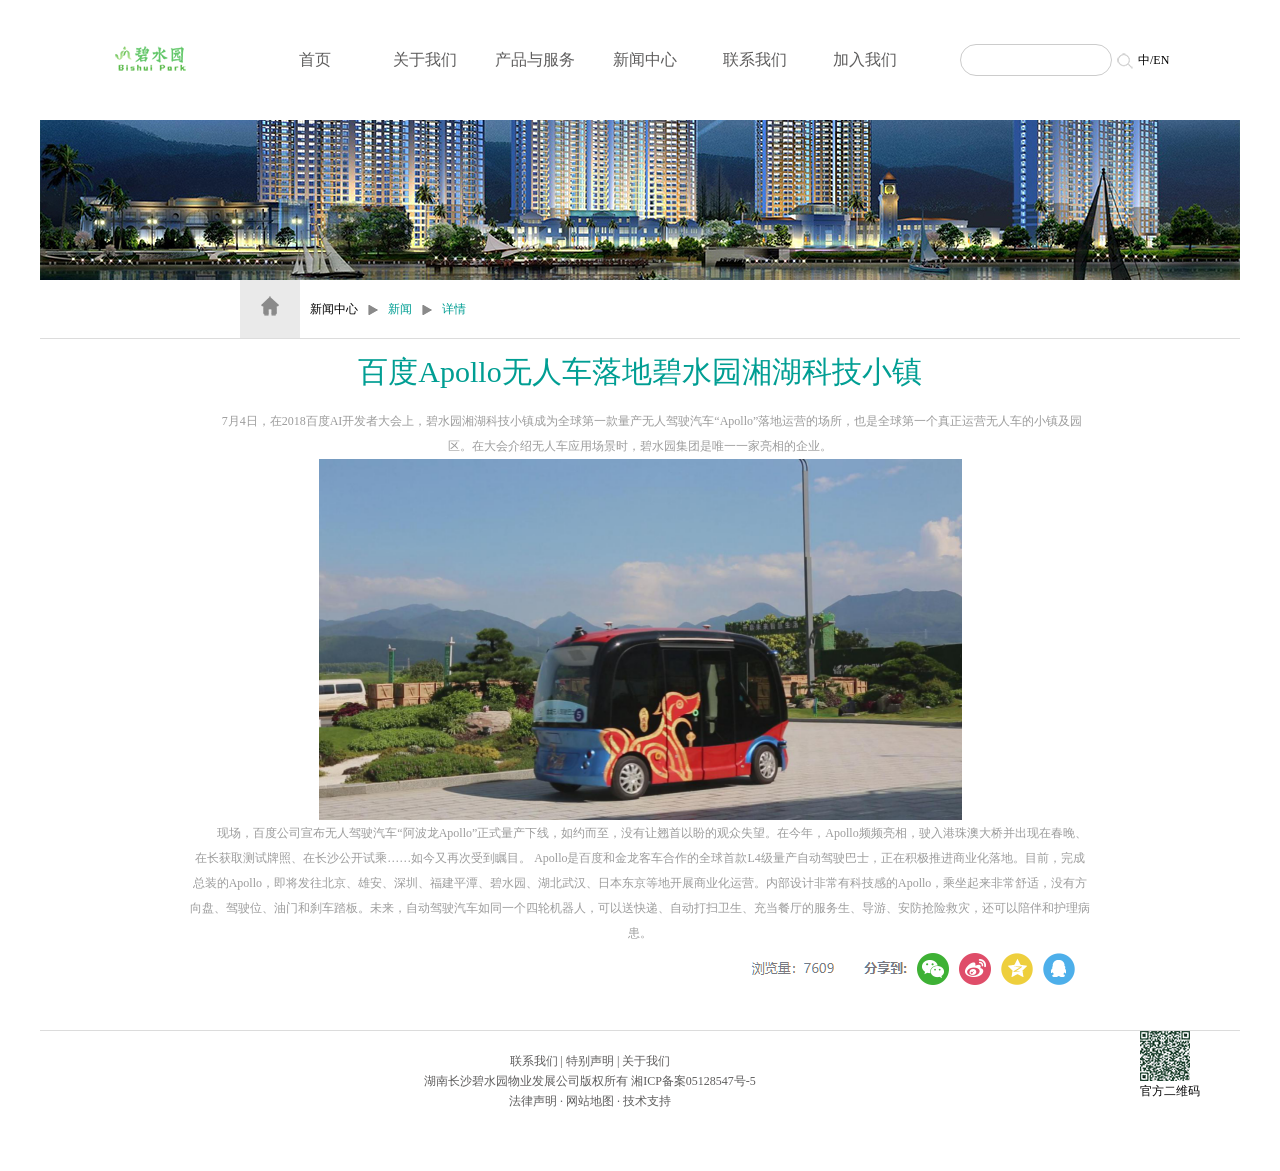
<file: 新闻详情2.html>
<!DOCTYPE html PUBLIC "-//W3C//DTD XHTML 1.0 Transitional//EN" "http://www.w3.org/TR/xhtml1/DTD/xhtml1-transitional.dtd">
<html xmlns="http://www.w3.org/1999/xhtml"><!-- InstanceBegin template="/Templates/模板.dwt" codeOutsideHTMLIsLocked="false" -->
<head>
<meta http-equiv="Content-Type" content="text/html; charset=utf-8" />
<link rel="stylesheet" type="text/css" href="Style/mh.css"/>
<link rel="stylesheet" type="text/css" href="Style/bj.css"/>
<!-- InstanceBeginEditable name="doctitle" -->
<title>碧水园房产</title>
<!-- InstanceEndEditable -->
<!-- InstanceBeginEditable name="head" -->
<!-- InstanceEndEditable -->
</head>
<div id="wrapper">
    	<div id="header">
        	<div id="logo">
            	<a href="首页.html"><img src="首页图片/300X300.png" /></a>
            </div>
            <div id="maun">
            	<ul>
                	<li><a href="首页.html" >首页</a></li>
                    <li><a href="关于我们.html" >关于我们</a></li>
                    <li><a href="产品介绍.html" >产品与服务</a></li>
                    <li><a href="新闻中心.html" >新闻中心</a></li>
                    <li><a href="联系我们.html" >联系我们</a></li>
                    <li><a href="加入我们.html" >加入我们</a></li>
                </ul>
            </div>
            <div id="search">
            	<input type="text" style="border-radius:45px; border:1px solid #CCC; height:30px; width:130px; padding-left:20px;"/>
                <a href="#"><img src="首页图片/搜索.png" align="absmiddle"/></a>
                <span>中/EN</span>
            </div>
        </div>
        <div class="cleaner"></div>
        <div id="pagebody">
        <!-- InstanceBeginEditable name="内容" -->
				<div class="add-banner">
                       <img src="img/new_banner.jpg" />
                </div>
 				<div class="add-maun">
                       <a href="首页.html">
                       <div class="add_maun_img">
                               <img src="img/主页 (1).png" />
                       </div>
                       </a>
                       <span class="maun_yi">新闻中心</span>
                        <img src="img/右.png"  align="absmiddle" style="display:block; float:left; margin:25px 0px;"/>
                        <a href="新闻中心.html"><span class="maun_er">新闻</span></a>
                        <img src="img/右.png"  align="absmiddle" style="display:block; float:left; margin:25px 0px;"/>
                        <a href="#"><span class="maun_er">详情</span></a>
                     	<div class="cleaner"></div>
                </div>
                <div class="news">
                	<span>百度Apollo无人车落地碧水园湘湖科技小镇</span><br /><br />
                    <p>7月4日，在2018百度AI开发者大会上，碧水园湘湖科技小镇成为全球第一款量产无人驾驶汽车“Apollo”落地运营的场所，也是全球第一个真正运营无人车的小镇及园区。在大会介绍无人车应用场景时，碧水园集团是唯一一家亮相的企业。</p>
                    <img src="img/Apollo.png" />
                    <p>现场，百度公司宣布无人驾驶汽车“阿波龙Apollo”正式量产下线，如约而至，没有让翘首以盼的观众失望。在今年，Apollo频频亮相，驶入港珠澳大桥并出现在春晚、在长获取测试牌照、在长沙公开试乘……如今又再次受到瞩目。

Apollo是百度和金龙客车合作的全球首款L4级量产自动驾驶巴士，正在积极推进商业化落地。目前，完成总装的Apollo，即将发往北京、雄安、深圳、福建平潭、碧水园、湖北武汉、日本东京等地开展商业化运营。内部设计非常有科技感的Apollo，乘坐起来非常舒适，没有方向盘、驾驶位、油门和刹车踏板。未来，自动驾驶汽车如同一个四轮机器人，可以送快递、自动打扫卫生、充当餐厅的服务生、导游、安防抢险救灾，还可以陪伴和护理病患。</p>
					<div>
                    	<img src="img/分享.png" />
                    </div>
                </div>
        
		<!-- InstanceEndEditable -->
        </div>
        <div class="cleaner"></div>
        <div id="footer">
        	<div id="footer-yi">
            	<p><a href="联系我们.html">联系我们&nbsp;</a>|<a href="#">&nbsp;特别声明&nbsp;</a>|<a href="关于我们.html">&nbsp;关于我们</a></p>
                <p>湖南长沙碧水园物业发展公司版权所有 湘ICP备案05128547号-5</p>
                <p><a href="#">法律声明</a> · <a href="#">网站地图</a> ·<a href="#"> 技术支持</a></p>
            </div
            <div id="footer-er">
                <img src="img/2.jpg" />
                <p>官方二维码</p>
            </div>
        </div>
</div>
<body>

</body>
<!-- InstanceEnd --></html>
</file>
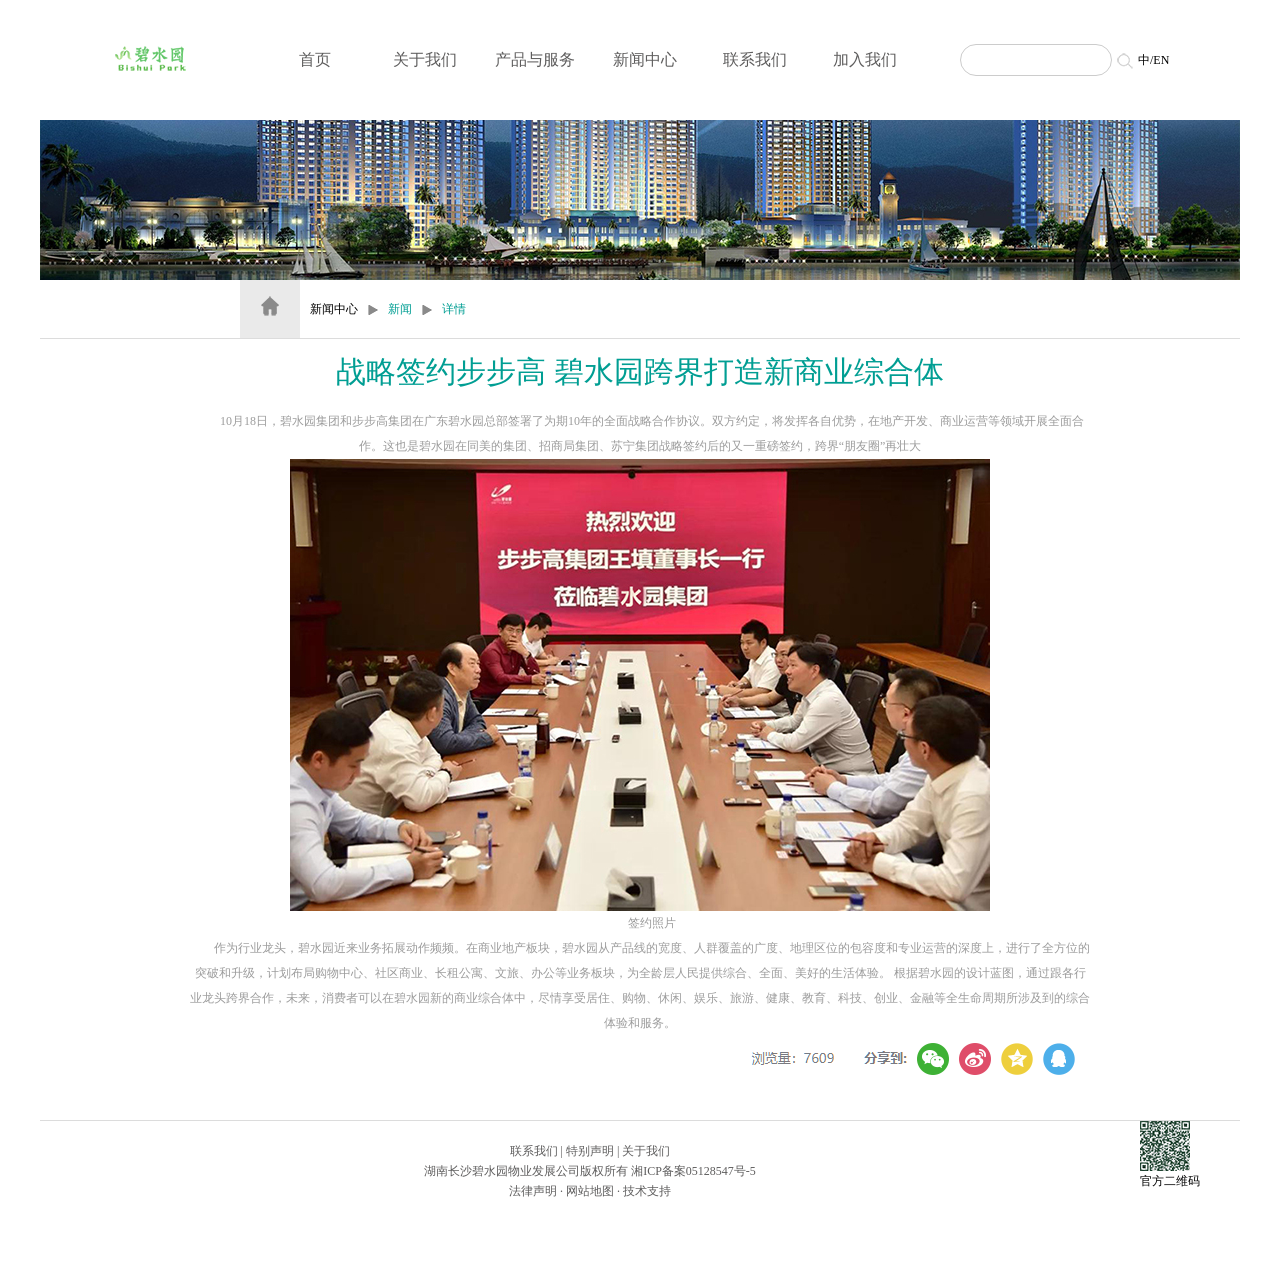
<file: 新闻详情3.html>
<!DOCTYPE html PUBLIC "-//W3C//DTD XHTML 1.0 Transitional//EN" "http://www.w3.org/TR/xhtml1/DTD/xhtml1-transitional.dtd">
<html xmlns="http://www.w3.org/1999/xhtml"><!-- InstanceBegin template="/Templates/模板.dwt" codeOutsideHTMLIsLocked="false" -->
<head>
<meta http-equiv="Content-Type" content="text/html; charset=utf-8" />
<link rel="stylesheet" type="text/css" href="Style/mh.css"/>
<link rel="stylesheet" type="text/css" href="Style/bj.css"/>
<!-- InstanceBeginEditable name="doctitle" -->
<title>碧水园房产</title>
<!-- InstanceEndEditable -->
<!-- InstanceBeginEditable name="head" -->
<!-- InstanceEndEditable -->
</head>
<div id="wrapper">
    	<div id="header">
        	<div id="logo">
            	<a href="首页.html"><img src="首页图片/300X300.png" /></a>
            </div>
            <div id="maun">
            	<ul>
                	<li><a href="首页.html" >首页</a></li>
                    <li><a href="关于我们.html" >关于我们</a></li>
                    <li><a href="产品介绍.html" >产品与服务</a></li>
                    <li><a href="新闻中心.html" >新闻中心</a></li>
                    <li><a href="联系我们.html" >联系我们</a></li>
                    <li><a href="加入我们.html" >加入我们</a></li>
                </ul>
            </div>
            <div id="search">
            	<input type="text" style="border-radius:45px; border:1px solid #CCC; height:30px; width:130px; padding-left:20px;"/>
                <a href="#"><img src="首页图片/搜索.png" align="absmiddle"/></a>
                <span>中/EN</span>
            </div>
        </div>
        <div class="cleaner"></div>
        <div id="pagebody">
        <!-- InstanceBeginEditable name="内容" -->
				<div class="add-banner">
                       <img src="img/new_banner.jpg" />
                </div>
 				<div class="add-maun">
                       <a href="首页.html">
                       <div class="add_maun_img">
                               <img src="img/主页 (1).png" />
                       </div>
                       </a>
                       <span class="maun_yi">新闻中心</span>
                        <img src="img/右.png"  align="absmiddle" style="display:block; float:left; margin:25px 0px;"/>
                        <a href="新闻中心.html"><span class="maun_er">新闻</span></a>
                        <img src="img/右.png"  align="absmiddle" style="display:block; float:left; margin:25px 0px;"/>
                        <a href="#"><span class="maun_er">详情</span></a>
                     	<div class="cleaner"></div>
                </div>
                 <div class="news">
                	<span>战略签约步步高 碧水园跨界打造新商业综合体</span><br /><br />
                    <p>10月18日，碧水园集团和步步高集团在广东碧水园总部签署了为期10年的全面战略合作协议。双方约定，将发挥各自优势，在地产开发、商业运营等领域开展全面合作。这也是碧水园在同美的集团、招商局集团、苏宁集团战略签约后的又一重磅签约，跨界“朋友圈”再壮大</p>
                    <img src="img/bubug.jpg" />
                    <p>签约照片</p>
                    <p>作为行业龙头，碧水园近来业务拓展动作频频。在商业地产板块，碧水园从产品线的宽度、人群覆盖的广度、地理区位的包容度和专业运营的深度上，进行了全方位的突破和升级，计划布局购物中心、社区商业、长租公寓、文旅、办公等业务板块，为全龄层人民提供综合、全面、美好的生活体验。
根据碧水园的设计蓝图，通过跟各行业龙头跨界合作，未来，消费者可以在碧水园新的商业综合体中，尽情享受居住、购物、休闲、娱乐、旅游、健康、教育、科技、创业、金融等全生命周期所涉及到的综合体验和服务。
</p>
					<div>
                    	<img src="img/分享.png" />
                    </div>
                </div>		
		<!-- InstanceEndEditable -->
        </div>
        <div class="cleaner"></div>
        <div id="footer">
        	<div id="footer-yi">
            	<p><a href="联系我们.html">联系我们&nbsp;</a>|<a href="#">&nbsp;特别声明&nbsp;</a>|<a href="关于我们.html">&nbsp;关于我们</a></p>
                <p>湖南长沙碧水园物业发展公司版权所有 湘ICP备案05128547号-5</p>
                <p><a href="#">法律声明</a> · <a href="#">网站地图</a> ·<a href="#"> 技术支持</a></p>
            </div
            <div id="footer-er">
                <img src="img/2.jpg" />
                <p>官方二维码</p>
            </div>
        </div>
</div>
<body>

</body>
<!-- InstanceEnd --></html>
</file>
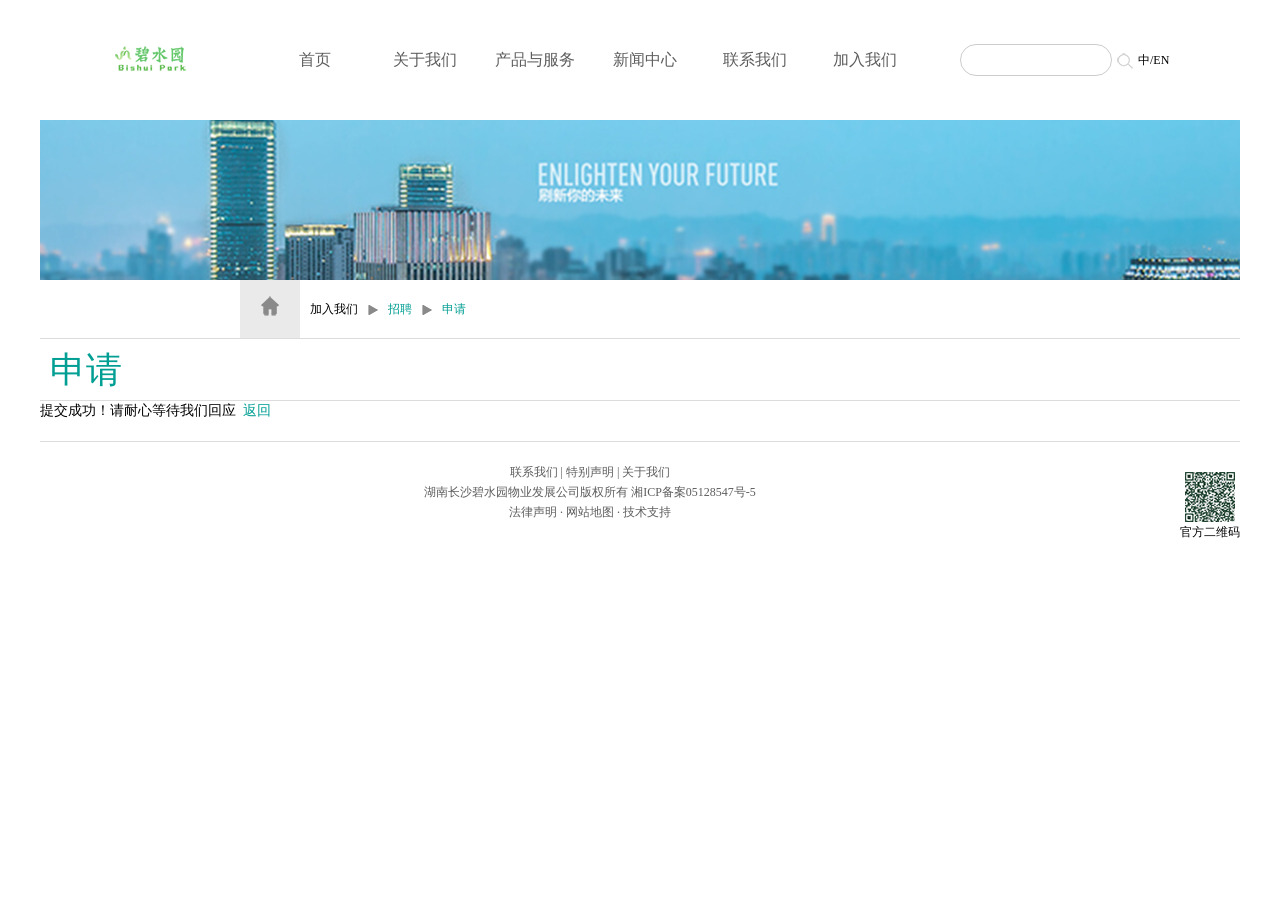
<file: 申请提交.html>
<!DOCTYPE html PUBLIC "-//W3C//DTD XHTML 1.0 Transitional//EN" "http://www.w3.org/TR/xhtml1/DTD/xhtml1-transitional.dtd">
<html xmlns="http://www.w3.org/1999/xhtml"><!-- InstanceBegin template="/Templates/模板.dwt" codeOutsideHTMLIsLocked="false" -->
<head>
<meta http-equiv="Content-Type" content="text/html; charset=utf-8" />
<link rel="stylesheet" type="text/css" href="Style/mh.css"/>
<link rel="stylesheet" type="text/css" href="Style/bj.css"/>
<!-- InstanceBeginEditable name="doctitle" -->
<title>碧水园房产</title>
<!-- InstanceEndEditable -->
<!-- InstanceBeginEditable name="head" -->
<!-- InstanceEndEditable -->
</head>
<div id="wrapper">
    	<div id="header">
        	<div id="logo">
            	<a href="首页.html"><img src="首页图片/300X300.png" /></a>
            </div>
            <div id="maun">
            	<ul>
                	<li><a href="首页.html" >首页</a></li>
                    <li><a href="关于我们.html" >关于我们</a></li>
                    <li><a href="产品介绍.html" >产品与服务</a></li>
                    <li><a href="新闻中心.html" >新闻中心</a></li>
                    <li><a href="联系我们.html" >联系我们</a></li>
                    <li><a href="加入我们.html" >加入我们</a></li>
                </ul>
            </div>
            <div id="search">
            	<input type="text" style="border-radius:45px; border:1px solid #CCC; height:30px; width:130px; padding-left:20px;"/>
                <a href="#"><img src="首页图片/搜索.png" align="absmiddle"/></a>
                <span>中/EN</span>
            </div>
        </div>
        <div class="cleaner"></div>
        <div id="pagebody">
        <!-- InstanceBeginEditable name="内容" -->
				<div class="add-banner">
                            <img src="img/zhaopin.jpg" />
                </div>
 				<div class="add-maun">
                       <a href="首页.html">
                       <div class="add_maun_img">
                               <img src="img/主页 (1).png" />
                       </div>
                       </a>
                       <span class="maun_yi">加入我们</span>
                        <img src="img/右.png"  align="absmiddle" style="display:block; float:left; margin:25px 0px;"/>
                        <a href="加入我们.html"><span class="maun_er">招聘</span></a>
                        <img src="img/右.png"  align="absmiddle" style="display:block; float:left; margin:25px 0px;"/>
                        <a href="表单申请.html"><span class="maun_er">申请</span></a>
                </div>	
                <div class="cleaner"></div>	
                <p style="font-size:36px; display:block; margin:20px 10px; color:#009e93;">申请</p> 
                <div class="shenqin">
                	<p>
                    	提交成功！请耐心等待我们回应&nbsp;&nbsp;<a href="加入我们.html">返回</a>
                    </p>
                </div>
        
		<!-- InstanceEndEditable -->
        </div>
        <div class="cleaner"></div>
        <div id="footer">
        	<div id="footer-yi">
            	<p><a href="联系我们.html">联系我们&nbsp;</a>|<a href="#">&nbsp;特别声明&nbsp;</a>|<a href="关于我们.html">&nbsp;关于我们</a></p>
                <p>湖南长沙碧水园物业发展公司版权所有 湘ICP备案05128547号-5</p>
                <p><a href="#">法律声明</a> · <a href="#">网站地图</a> ·<a href="#"> 技术支持</a></p>
            </div
            ><div id="footer-er">
                <img src="img/2.jpg" />
                <p>官方二维码</p>
            </div>
        </div>
</div>
<body>

</body>
<!-- InstanceEnd --></html>
</file>
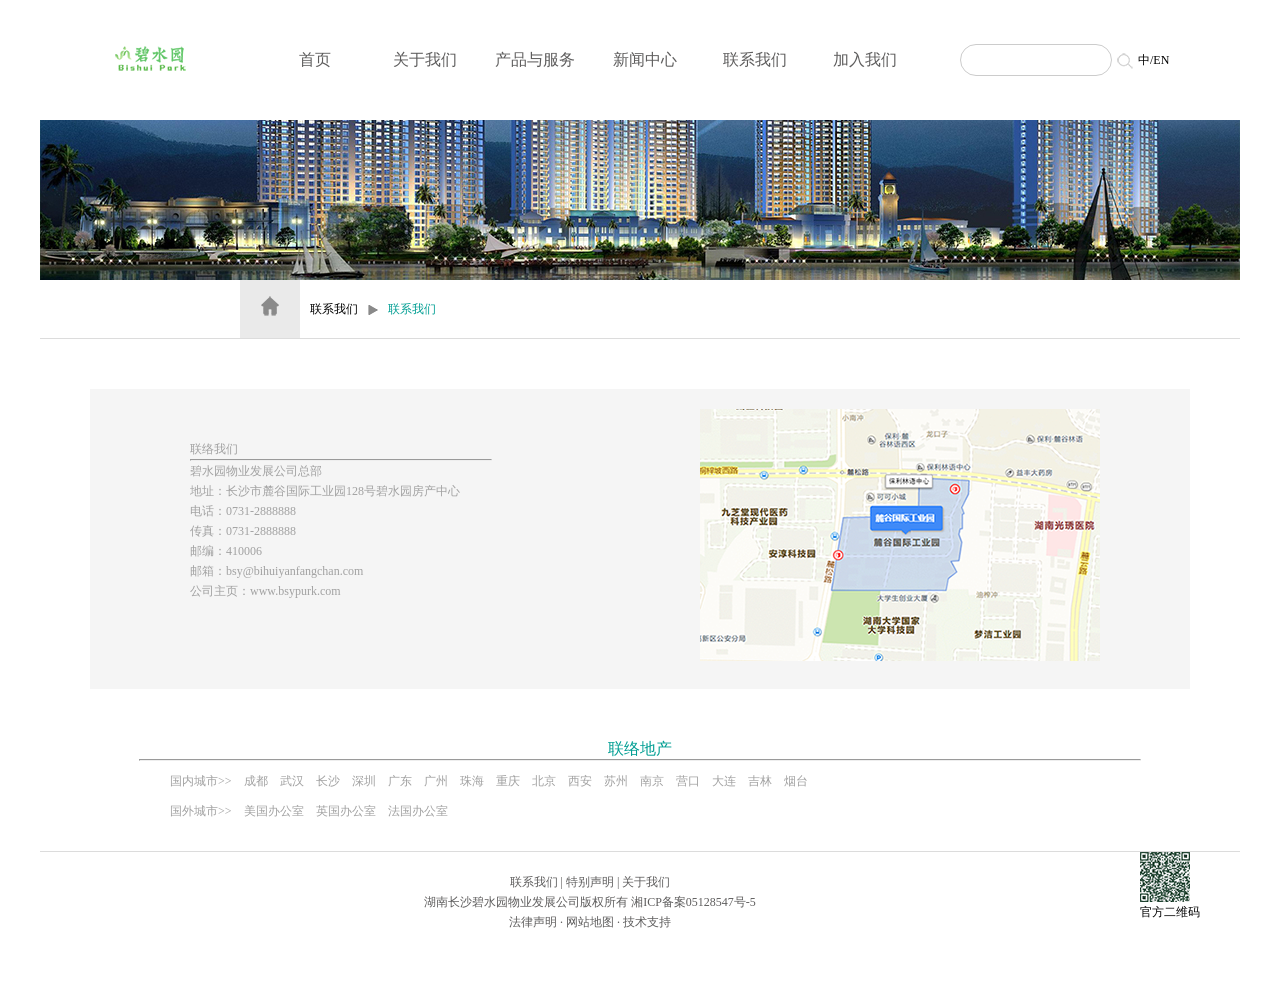
<file: 联系我们.html>
<!DOCTYPE html PUBLIC "-//W3C//DTD XHTML 1.0 Transitional//EN" "http://www.w3.org/TR/xhtml1/DTD/xhtml1-transitional.dtd">
<html xmlns="http://www.w3.org/1999/xhtml"><!-- InstanceBegin template="/Templates/模板.dwt" codeOutsideHTMLIsLocked="false" -->
<head>
<meta http-equiv="Content-Type" content="text/html; charset=utf-8" />
<link rel="stylesheet" type="text/css" href="Style/mh.css"/>
<link rel="stylesheet" type="text/css" href="Style/bj.css"/>
<!-- InstanceBeginEditable name="doctitle" -->
<title>碧水园房产</title>
<!-- InstanceEndEditable -->
<!-- InstanceBeginEditable name="head" -->
<!-- InstanceEndEditable -->
</head>
<div id="wrapper">
    	<div id="header">
        	<div id="logo">
            	<a href="首页.html"><img src="首页图片/300X300.png" /></a>
            </div>
            <div id="maun">
            	<ul>
                	<li><a href="首页.html" >首页</a></li>
                    <li><a href="关于我们.html" >关于我们</a></li>
                    <li><a href="产品介绍.html" >产品与服务</a></li>
                    <li><a href="新闻中心.html" >新闻中心</a></li>
                    <li><a href="联系我们.html" >联系我们</a></li>
                    <li><a href="加入我们.html" >加入我们</a></li>
                </ul>
            </div>
            <div id="search">
            	<input type="text" style="border-radius:45px; border:1px solid #CCC; height:30px; width:130px; padding-left:20px;"/>
                <a href="#"><img src="首页图片/搜索.png" align="absmiddle"/></a>
                <span>中/EN</span>
            </div>
        </div>
        <div class="cleaner"></div>
        <div id="pagebody">
        <!-- InstanceBeginEditable name="内容" -->
				<div class="add-banner">
                            <img src="img/new_banner.jpg" />
                </div>
 				<div class="add-maun">
                       <a href="首页.html">
                       <div class="add_maun_img">
                               <img src="img/主页 (1).png" />
                       </div>
                       </a>
                       <span class="maun_yi">联系我们</span>
                        <img src="img/右.png"  align="absmiddle" style="display:block; float:left; margin:25px 0px;"/>
                        <a href="#"><span class="maun_er">联系我们</span></a>
                        <div class="cleaner"></div>
                </div>	
                <div id="cont">
                	<div id="cont-center">
                    	<div id="cont-center-yi">	
                        	<p>联络我们</p>
                            <hr />
                            <p>碧水园物业发展公司总部<br />
                                地址：长沙市麓谷国际工业园128号碧水园房产中心<br />
                                电话：0731-2888888<br />       
                               	传真：0731-2888888<br />
                                邮编：410006<br />
                                邮箱：bsy@bihuiyanfangchan.com<br />
                                公司主页：www.bsypurk.com<br />
                            </p>
                        </div>
                        <img src="img/地图.png" />
                    </div>
                    <div id="cont-footer">
                    	<span>联络地产</span>
                        <hr />
                        <p>国内城市>>&nbsp;&nbsp;&nbsp;&nbsp;<a href="产品介绍.html">成都</a>&nbsp;&nbsp;&nbsp;&nbsp;<a href="产品介绍.html">武汉</a>&nbsp;&nbsp;&nbsp;&nbsp;<a href="产品介绍.html">长沙</a>&nbsp;&nbsp;&nbsp;&nbsp;<a href="产品介绍.html">深圳</a>&nbsp;&nbsp;&nbsp;&nbsp;<a href="产品介绍.html">广东</a>&nbsp;&nbsp;&nbsp;&nbsp;<a href="产品介绍.html">广州</a>&nbsp;&nbsp;&nbsp;&nbsp;<a href="产品介绍.html">珠海</a>&nbsp;&nbsp;&nbsp;&nbsp;<a href="产品介绍.html">重庆</a>&nbsp;&nbsp;&nbsp;&nbsp;<a href="产品介绍.html">北京</a>&nbsp;&nbsp;&nbsp;&nbsp;<a href="产品介绍.html">西安</a>&nbsp;&nbsp;&nbsp;&nbsp;<a href="产品介绍.html">苏州</a>&nbsp;&nbsp;&nbsp;&nbsp;<a href="产品介绍.html">南京</a>&nbsp;&nbsp;&nbsp;&nbsp;<a href="产品介绍.html">营口</a>&nbsp;&nbsp;&nbsp;&nbsp;<a href="产品介绍.html">大连</a>&nbsp;&nbsp;&nbsp;&nbsp;<a href="产品介绍.html">吉林</a>&nbsp;&nbsp;&nbsp;&nbsp;<a href="产品介绍.html">烟台</a>
                        </p>
                        <p>
                        	国外城市>>&nbsp;&nbsp;&nbsp;&nbsp;<a href="产品介绍.html">美国办公室</a>&nbsp;&nbsp;&nbsp;&nbsp;<a href="产品介绍.html">英国办公室</a>&nbsp;&nbsp;&nbsp;&nbsp;<a href="产品介绍.html">法国办公室</a>
                        </p>
                    </div>
                </div>	
		<!-- InstanceEndEditable -->
        </div>
        <div class="cleaner"></div>
        <div id="footer">
        	<div id="footer-yi">
            	<p><a href="联系我们.html">联系我们&nbsp;</a>|<a href="#">&nbsp;特别声明&nbsp;</a>|<a href="关于我们.html">&nbsp;关于我们</a></p>
                <p>湖南长沙碧水园物业发展公司版权所有 湘ICP备案05128547号-5</p>
                <p><a href="#">法律声明</a> · <a href="#">网站地图</a> ·<a href="#"> 技术支持</a></p>
            </div
            <div id="footer-er">
                <img src="img/2.jpg" />
                <p>官方二维码</p>
            </div>
        </div>
</div>
<body>

</body>
<!-- InstanceEnd --></html>
</file>
<file: Style/mh.css>
*{margin:0;padding:0}li{list-style:none}a{text-decoration:none}.cleaner{clear:both}body{font-size:9pt;font-family:微软雅黑;line-height:20px}input{outline:0}
</file>
<file: Style/bj.css>
#wrapper{width:75pc;margin:0 auto}#header{width:75pc;height:90pt}#logo{width:90pt;float:left;margin:0 50px}#maun{width:750pt}#maun li{float:left}#maun li a{display:block;height:90px;width:110px;font-size:1pc;line-height:90pt;text-align:center;color:#5e5d5d}#maun li a:hover{color:#009e93;border-bottom:2px solid #009e93}#search{float:right;width:260px;line-height:90pt;margin:0 20px}/ #pagebody{width:75pc}#home-banner{border:1px solid #ccc}#home-banner,.swiper-container{height:250px;width:75pc}.swiper_one{background-image:url(../%E9%A6%96%E9%A1%B5%E5%9B%BE%E7%89%87/banner1.jpg)}.swiper_two{background-image:url(../%E9%A6%96%E9%A1%B5%E5%9B%BE%E7%89%87/banner2.jpg)}.swiper_three{background-image:url(../%E9%A6%96%E9%A1%B5%E5%9B%BE%E7%89%87/banner3.jpg)}#home-pagebody-left{width:50pc;margin:20px 0;float:left}#h_p_l_yi{width:50pc}#hy{width:110px;margin:50px;float:left}#hy p{font-size:22px;color:#000}#hy span{font-size:20px;color:#ccc}#h_p_l_yi li{float:left}#h_p_l_yi li a{text-align:center;margin:50px 40px;display:block;height:5pc;width:50px;font-size:15px;color:#ccc}#h_p_l_yi li a:hover{color:#009e93}#h_p_l_er{float:left;width:710px;padding:30px 40px;height:130px;background-image:url(../%E9%A6%96%E9%A1%B5%E5%9B%BE%E7%89%87/tt.jpg)}#h_p_l_er p{font-size:22px;color:#000}#h_p_l_er span{font-size:20px;color:#999}#h_p_l_san a{color:#000}#h_p_l_san{width:50pc;padding:50px 40px}#h_p_l_san p{font-size:18px;text-align:center}#h_p_l_san span{font-size:14px;color:#6d6d6d}#h_p_l_san img{float:left}#h_p_l_san div{float:left;width:460px;margin:0 30px}#home-pagebody-right{padding:10px 0;width:25pc;float:left}#h_p_r_yi{text-align:center;width:25pc;background-color:#f5f5f5}#h_p_r_yi span{text-align:center;font-size:18px;clear:#000}#h_p_r_yi p{color:#999;font-size:14px;text-indent:2em}#h_p_r_yi a{color:#000}#h_p_r_er{border-bottom:1px solid #ccc;height:5pc;width:25pc;line-height:90pt}#h_p_r_san{width:360px;padding:10px 20px}#h_p_r_san p{padding:5px 0}#h_p_r_san a{color:#000}#h_p_r_san a:hover{color:#009e93}.add-banner{width:75pc;height:10pc}.add-maun{border-bottom:1px solid #dcdcdc;width:75pc;height:58px;line-height:58px}.add_maun_img{height:26px;width:60px;padding:1pc 0;background-color:#eaeaea;margin-left:200px;float:left}.add_maun_img img{display:block;margin:auto}.maun_er,.maun_yi{float:left;display:block;margin:0 10px}.maun_er{color:#009e93}#About_intr{width:900px;margin:10px auto;text-align:center;line-height:30px;padding:10px 0}#About_intr span{font-size:2pc}#About_intr p{text-indent:2em;font-size:14px}#product_top{width:700px;margin:0 auto}#product_top input{height:60px;width:5in;float:left;font-size:24px;padding-left:20px}#product_top_select{height:4pc;width:5pc;padding-left:15px;color:#fff;background-color:#009e93;float:left}#product_top_select option{background-color:#fff;color:#009e93}#product_top_sou{height:38px;width:5pc;background-color:#009e93;padding:13px 0;float:left}#product_top_sou img{display:block;margin:auto}#product_center{border:1px solid #f5f5f5;width:750pt;height:700px;background-color:#f5f5f5;margin:10px auto}.product_center_about{width:900px;height:300px;margin:20px auto}.product_center_about img{display:block;float:left}.p_c_a_top{height:60px;background-color:#009e93;color:#fff;text-align:center;font-size:28px;line-height:60px}.p_c_a_center,.p_c_a_top{width:415px;margin:0 15px;float:left}.p_c_a_center{height:200px;color:#009e93;font-size:14px}.p_c_a_footer{border:1px solid #f5f5f5;display:block;width:415px;height:40px;margin:0 15px;background-color:#009e93;color:#fff;text-align:center;font-size:1pc;line-height:40px;float:left}.p_c_a_footer:hover{border:1px solid #009e93;background-color:#fff;color:#009e93}#new-center{border:1px solid #fff;width:825pt;height:70px;margin:10px auto}#new-center-left{border-right:1px solid #ccc;width:350px;height:630px;margin:20px 10px;float:left}.new_center_l{height:50px;margin:40px 30px}#new-center-left input{height:3pc;width:200px;float:left;border:1px solid #e7e7e7;font-size:1pc}.n_c_l_yi{height:40px;width:5pc;background-color:#e7e7e7;padding:5px 0;float:left}.n_c_l_yi img{display:block;margin:auto}#new_center_select{height:50px;width:5pc;border:1px solid #e7e7e7;background-color:#e7e7e7;color:#999}#new_center_f{width:300px;margin:10px 20px;text-align:center}#new_center_f span{font-size:18px;color:#5e5d5d}#new_center_f p{text-align:left;font-size:13px;color:#5e5d5d;text-indent:2em}#new-center-right{width:650px;margin:20px 10px;float:right}#n_c_r_yi{width:600px;height:190px;background-color:#e7e7e7;line-height:25px;padding:10px 25px}#n_c_r_yi h3{color:#009e93;font-size:18px}#n_c_r_yi span{font-size:30px;color:#9c9c9c}#n_c_r_yi p{text-indent:2em;color:#000}.n_c_r_er{border-bottom:1px solid #dcdcdc;width:600px;height:130px;line-height:25px;padding:10px 25px;margin:20px 0}.n_c_r_er h3{color:#009e93;font-size:18px}.n_c_r_er span{font-size:30px;color:#9c9c9c}.n_c_r_er p{text-indent:2em;color:#000}.news{margin:20px auto;width:900px;text-align:center;line-height:25px}.news span{font-size:30px;color:#009e93}.news p{text-indent:2em;color:#9c9c9c}.news div{text-align:right}#cont{width:75pc;margin:10px auto}#cont-center{width:825pt;height:300px;margin:50px;background-color:#f5f5f5}#cont-center img{display:block;float:left;margin:20px 10px}#cont-center-yi{width:25pc;margin:50px 75pt;text-align:left;float:left}#cont-center-yi hr{width:300px}#cont-center-yi p{color:#a1a1a1}#cont-footer{width:825pt;margin:auto;text-align:center}#cont-footer hr{width:750pt;margin:auto}#cont-footer span{font-size:1pc;color:#009e93}#cont-footer p{color:#a1a1a1;text-align:left;margin:10px 5pc}#cont-footer p a{color:#a1a1a1}#cont-footer p a:hover{color:#009e93}.product{width:900px;margin:10px auto}.product_yi{width:900px;height:25pc;margin:10px;background-color:#009e93}.product_yi_y{width:300px;height:350px;float:right;margin:20px}.product_yi_y p{color:#fff;font-size:28px;display:block;margin:20px}.product_yi_y span{font-size:14px;color:#fff}.product_yi_y ul li{width:300px}.product_yi_y ul li a{display:block;width:150px;height:5pc;float:left;margin:40px 0;color:#fff;font-size:20px}.product_er{border:1px solid #f5f5f5;width:900px;height:5pc;margin:10px;background-color:#f5f5f5}.product_er li{width:900px}.product_er li a{display:block;width:5pc;height:5pc;font-size:1pc;margin:0 20px;line-height:5pc;float:left;color:#000}.product_er li a:hover{color:#009e93}.product_san{border:1px solid #f5f5f5;width:900px;height:180px;margin:10px;background-color:#f5f5f5;text-align:center}.product_top{text-align:left;height:30px;margin:10px;font-size:14px}.product_san span{font-size:24px;color:#000}.product_san p{display:block;width:50pc;margin:auto;color:#6a6a6a}.product_si{border:1px solid #f5f5f5;width:900px;height:150px;margin:10px;background-color:#f5f5f5;text-align:center}.product_si span{font-size:18px;color:#6a6a6a}.product_wu{border:1px solid #f5f5f5;height:280px}.product_liu,.product_wu{width:900px;margin:10px;background-color:#f5f5f5}.product_liu{height:350px}.product_liu_img{height:300px;width:200px;margin:0 9pt;float:left;background-color:#fff}.product_liu_img a{color:red;font-size:14px}.product_liu_img span{font-size:1pc}.product_qi{width:900px;margin:10px;height:300px;background-color:#f5f5f5}.product_qi_yi{width:25pc;height:180px;margin:10px;padding:20px 0;float:left;border-right:1px dashed #ccc}.product_qi_yi_yi{color:#000}.product_qi_yi_er,.product_qi_yi_yi{width:200px;font-size:14px;line-height:30px;float:left}.product_qi_yi_er{color:#5e5d5d}.product_qi_er{width:450px;height:210px;margin:10px;padding:20px 0;float:left}.product_qi_er_yi{width:200px;color:#000}.product_qi_er_er,.product_qi_er_yi{font-size:14px;line-height:30px;float:left}.product_qi_er_er{width:250px;color:#5e5d5d}#recruit-conter{border-top:1px solid #dcdcdc;width:75pc;margin:0 auto;height:600px;text-align:center}#recruit-conter span{line-height:5pc;color:#5e5e5e;font-size:18px}.recruit-conter-yi{border:1px solid #dcdcdc;width:470px;height:300px;margin:40px 60px;background-image:url(../img/zhaopinbj.jpg);text-align:left;float:left}.recruit-conter-yi p{font-size:1pc;display:block;margin:30px 20px;color:#fff}.recruit-conter-yi a{display:block;height:30px;width:75pt;color:#fff;margin:0 60px;font-size:18px}.recruit-conter-yi a:hover{color:#009e93}.zhaopin{width:75pc;margin:10px auto;border-top:1px solid #dcdcdc;text-align:center}.zhaopin span{font-size:26px;color:#009e93;line-height:50px}.zhaopin a,.zhaopin p{line-height:40px;font-size:14px}.zhaopin a{border:1px solid #fff;display:block;height:40px;width:150px;color:#fff;background-color:#009e93;margin:10px auto}.zhaopin a:hover{border:1px solid #009e93;background-color:#fff;color:#009e93}.shenqin{border-top:1px solid #dcdcdc;width:75pc}#tab{font-size:14px;width:55pc;margin:10px auto}#tab tr{height:50px}#tab td{padding:0 10px}.table_top{font-size:18px}.t,.table_top{text-align:center}#tab span{color:red}.tab_input{width:250px;height:30px}.shenqin p{font-size:14px}.shenqin p a{color:#009e93}.sub{width:75pt;height:40px;font-size:14px;color:#fff;background-color:#009e93}.sub,.sub:hover{border:1px solid #009e93}.sub:hover{background-color:#fff;color:#009e93}#footer{border-top:1px solid #dcdcdc;width:75pc;margin:20px 0}#footer-yi{width:825pt;height:75pt;margin:20px auto;text-align:center;float:left}#footer a,#footer-yi{color:#5e5d5d}#footer a:hover{color:#009e93}#footer-er{text-align:center;width:60px;height:70px;float:right;margin:30px auto}
</file>
